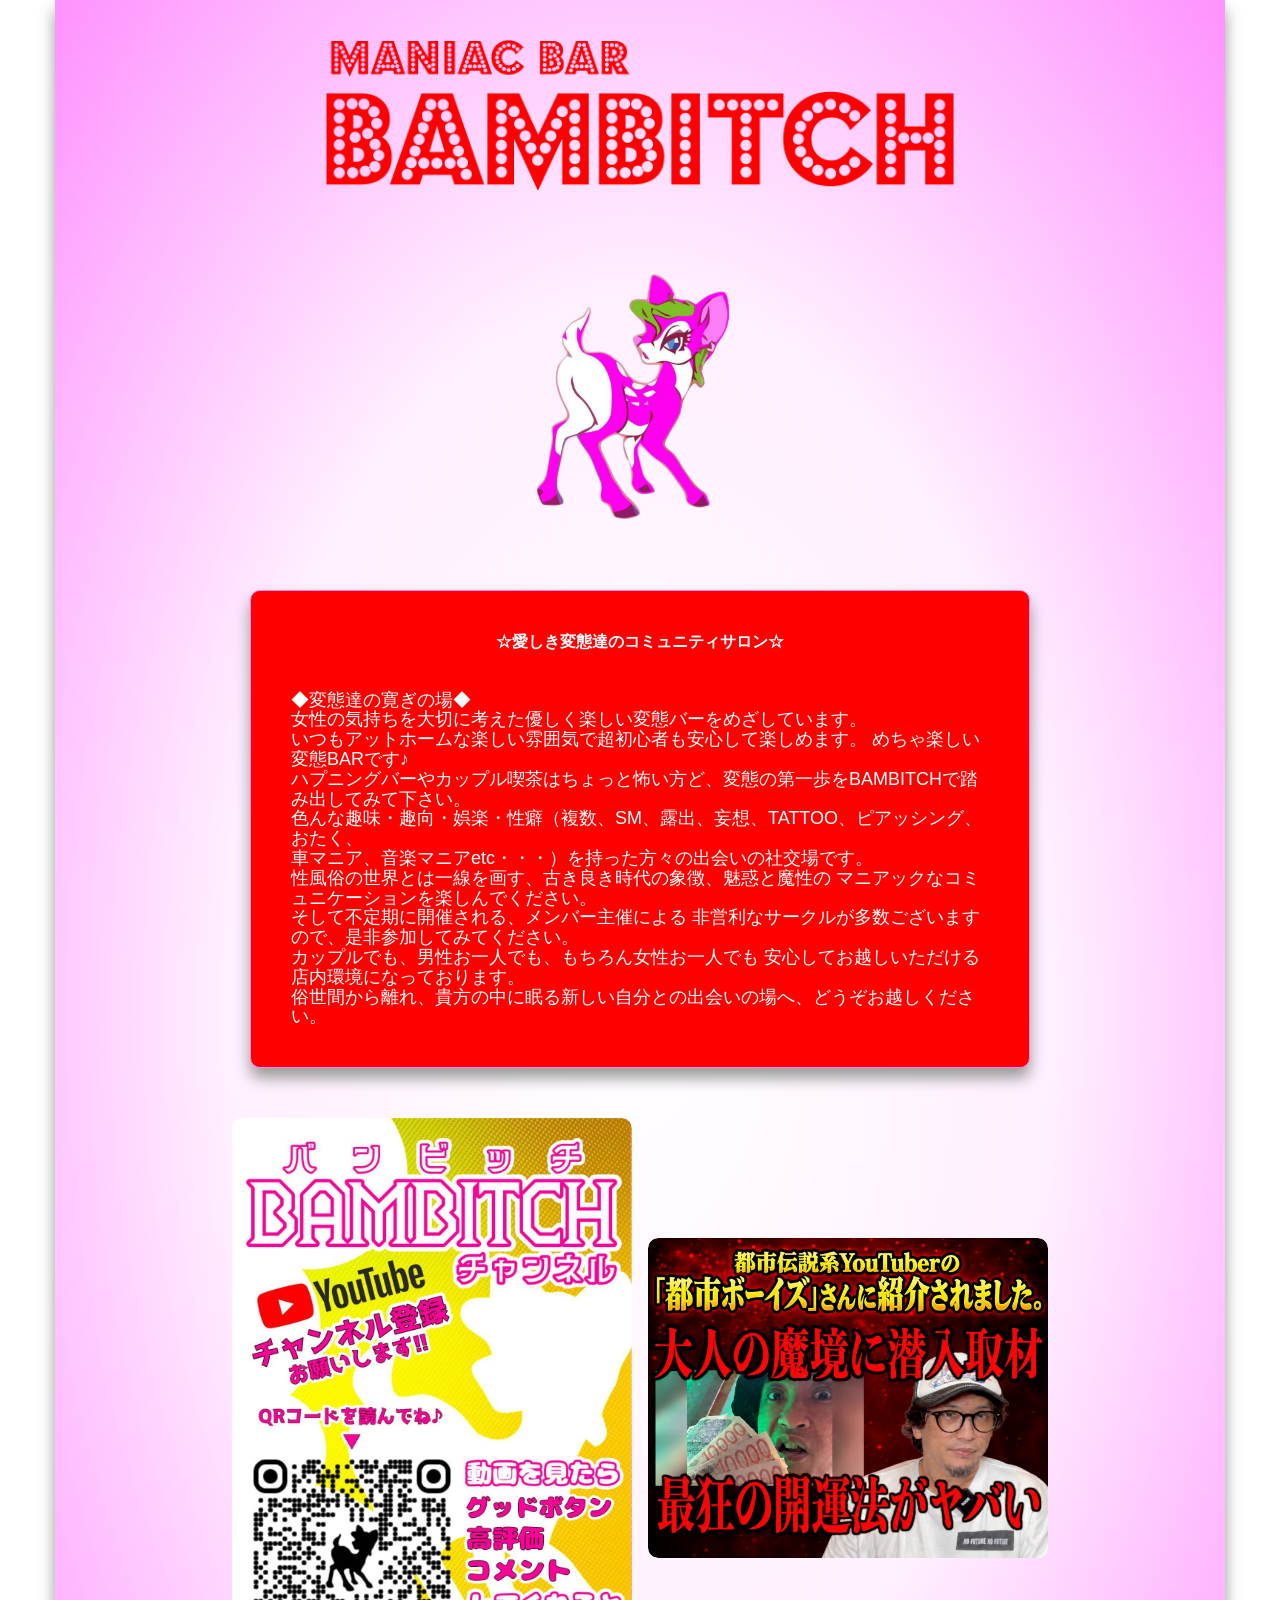
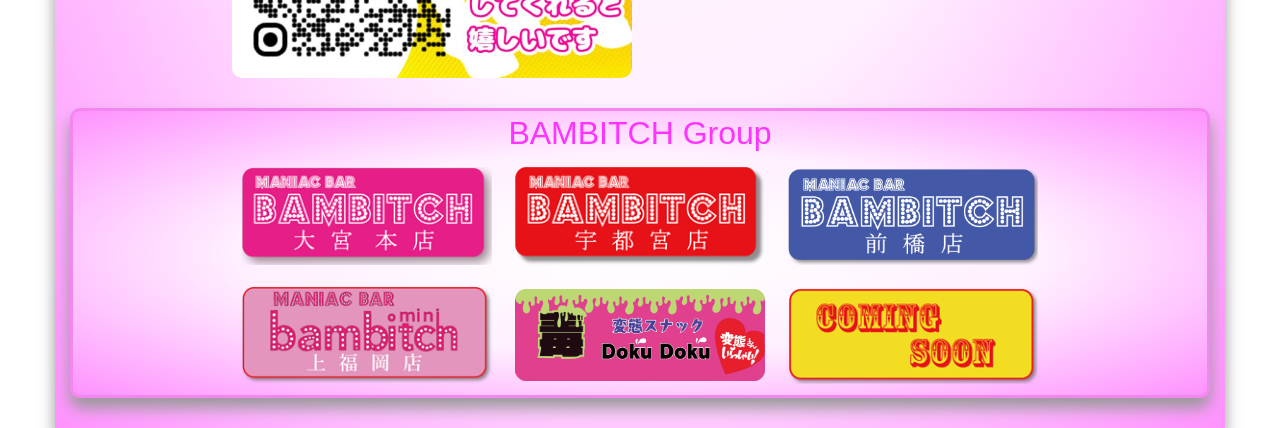
<file: index.html>
<!DOCTYPE html>
<html lang="ja">
<head>
<meta charset="UTF-8">
<meta http-equiv="refresh" content="0; url=本家/TOP.html">
<title>BAMBITCH</title>
<script>
location.replace("本家/TOP.html");
</script>
</head>
<body>
<p>Redirecting... <a href="本家/TOP.html">Click here</a></p>
</body>
</html>
</file>
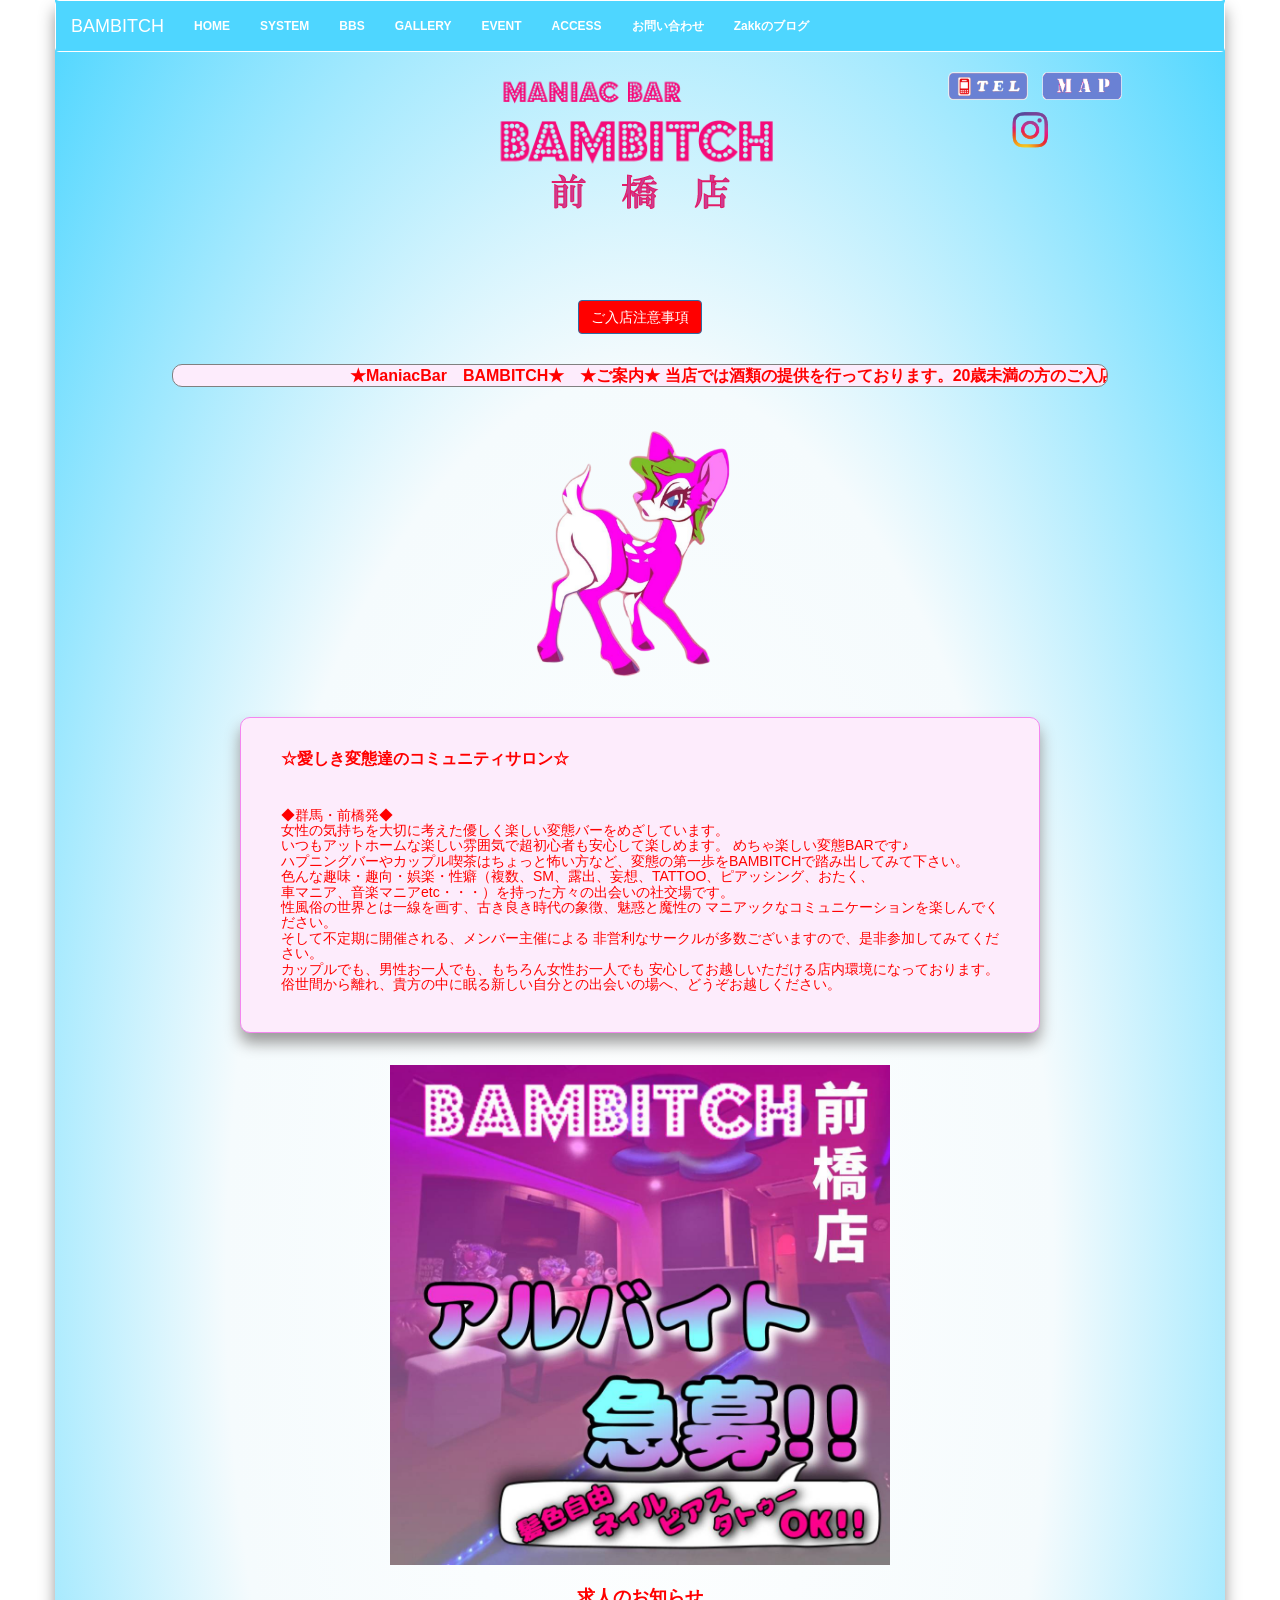
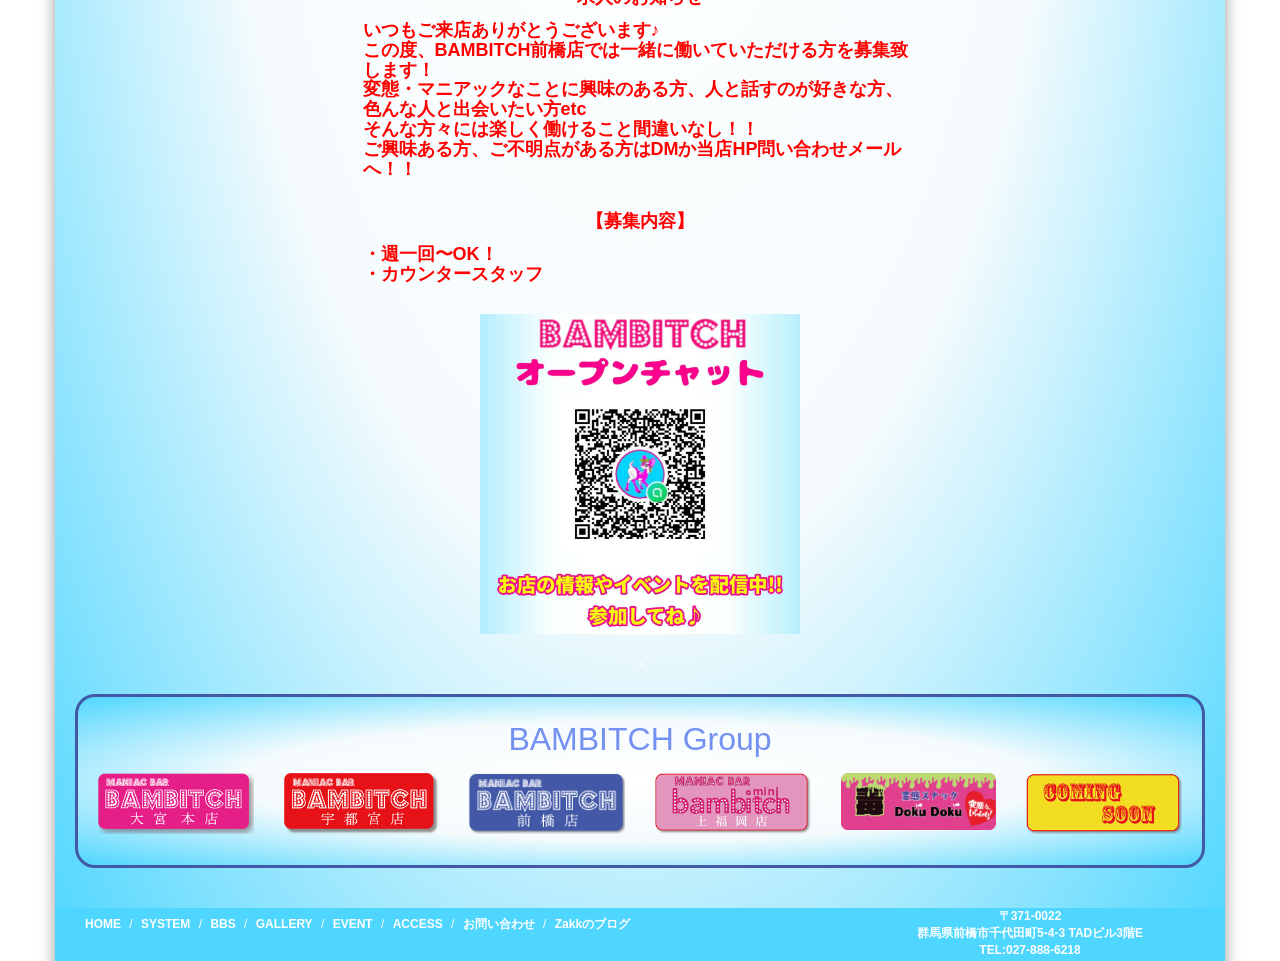
<file: 本家/maebashi/index.html>
<!DOCTYPE html>
<!-- saved from url=(0039)../maebashi/ -->
<html lang="ja"><head><meta http-equiv="Content-Type" content="text/html; charset=UTF-8">
    
    <meta http-equiv="X-UA-Compatible" content="IE=edge">
    <meta name="viewport" content="width=device-width, initial-scale=1">
    <meta name="keywords" content="バンビッチ,bambitch,変態バー,ハプニングバー,bar,サブカルチャー">
    
    <!-- The above 3 meta tags *must* come first in the head; any other head content must come *after* these tags -->
    <title>★群馬・前橋　変態バ―・バンビッチ★</title>
<!-- HTML5 shim and Respond.js for IE8 support of HTML5 elements and media queries -->
    <!-- WARNING: Respond.js doesn't work if you view the page via file:// -->
    <!--[if lt IE 9]>
      <script src="https://oss.maxcdn.com/html5shiv/3.7.3/html5shiv.min.js"></script>
      <script src="https://oss.maxcdn.com/respond/1.4.2/respond.min.js"></script>
    <![endif]-->
<link href="./bootstrap.min.css" rel="stylesheet">  
  <link href="./bootstrap.css" rel="stylesheet"> 
<link rel="stylesheet" type="text/css" href="./slick.css" media="screen">
<link rel="stylesheet" type="text/css" href="./slick-theme.css" media="screen">
<link rel="stylesheet" type="text/css" href="./slick-style.css" media="screen">
<link href="./style.css" rel="stylesheet">

<link rel="shortcut icon" href="https://bambitchmaebashi.com/ico/favicon.ico">
<style>


body,td,th {
	font-family: "ヒラギノ角ゴ Pro W3", "Hiragino Kaku Gothic Pro", "メイリオ", Meiryo, Osaka, "ＭＳ Ｐゴシック", "MS PGothic", sans-serif;
}

</style>


</head>

<body style="font-size: 12px;">

<div class="container" style="background:radial-gradient(#fff, #f5fbfd, #4ed6ff); border: #fff;  text-align: center;">

<nav class="navbar navbar-default" style="background-color: #4ed6ff; margin: 0px -15px;">
  
   
  <div class="navbar-header">
    
    <!--ブランド名 ロゴ名の表示-->
    <div><a class="navbar-brand" href="../TOP.html">BAMBITCH</a></div>
    
    <!--トグルボタンの設置-->
    <button type="button" class="navbar-toggle" data-toggle="collapse" data-target="#nav-content">
      <span class="sr-only">ナビゲーション</span>
        <span class="icon-bar"></span>
        <span class="icon-bar"></span>
        <span class="icon-bar"></span>
</button>
  </div>
  <div id="nav-content" class="collapse navbar-collapse" style="background-color:#4ed6ff">
    
    <!--リンクのリスト メニューリスト-->
    <ul class="nav navbar-nav" style="background-clip:#fff">
      <li><a href="../maebashi/index.html">HOME</a></li>
      <li><a href="https://bambitchmaebashi.com/system.html">SYSTEM</a></li>
      <li><a href="https://bambitchmaebashi.com/bbs/bbs.html" target="_self">BBS</a></li>
      <li><a href="https://bambitchmaebashi.com/gallery/gallery.html" target="_self">GALLERY</a></li>
      <li><a href="https://bambitchmaebashi.com/schedule/schedule.html" target="_self">EVENT</a></li>
      <li><a href="https://bambitchmaebashi.com/access/access.html" target="_blank">ACCESS</a></li>
      <li><a href="https://bambitchmaebashi.com/form-mebs/form.html" target="_self">お問い合わせ</a></li>
      <li><a href="https://bambitch2390.blog.2nt.com/" target="_blank">Zakkのブログ</a></li> 
    
    </ul>
  </div>
</nav>


<div class="row">
<div class="col-sm-4" style="margin: 20px auto;"></div>

<div class="col-sm-4" style="margin: 20px auto;">
  <p><img src="./bambitch-logo.png" width="300" height="100"><br>
    <img src="./maebashi-logo-s.png" width="179" height="36"></p>
</div>
<div class="col-sm-4" style="margin: 10px auto;">
<a href="tel:0278886218"><img src="./tel-red02-s.png" width="80" height="30" style="margin: 10px 10px"></a>
    <a href="https://maps.app.goo.gl/dpga3uCf4sahbr3v5"><img src="./map-red-s.png" width="80" height="30"></a><br>
 <a href="https://www.instagram.com/bambitch.maebashi?igsh=MXYxZnVzd3RvcnlldQ==" target="_blank&quot;"><img src="./insta-logo.png" width="40" height="40" alt="バンビッチInstagram"></a></div></div>
  
 <div class="row">
<div class="col-sm-12" style="margin: 20px auto;"></div></div> 
  
<div class="row">
<div class="col-sm-12" style="margin: 20px auto;"> 
<button class="btn btn-primary" data-toggle="modal" data-target="#holiday-oct" style="background-color:#ff0000;">
  ご入店注意事項
</button>
<div class="modal fade" id="holiday-oct">
  <div class="modal-dialog">
    <div class="modal-content">
      <div class="modal-header">
        <button class="close" data-dismiss="modal">
          <span aria-hidden="true">×</span><span class="sr-only">閉じる</span>
        </button>
        <h4 class="modal-title">変態BAR　BAMBITCH　ご入店注意事項</h4>
      </div>
      <div class="modal-body">
        <h5>★下記、ご入店注意事項をよくご理解頂いた上で、当サイトの閲覧及びご利用、ご来店をお待ち申し上げております。★</h5><br>  
    <h5>◆20歳未満の方のご入場はお断りいたします。</h5>
    <h5>◆当店は風俗店ではございません。</h5>
    <h5>◆当店はコミュニケーションサロン、変態Barです。</h5>
    <h5>◆ハプニングバー、カップル喫茶等ではございません。</h5>
    <h5>◆当店ではスタッフによるサービス等は一切ございません。</h5>
    <h5>◆お客様同士のアクシデント・トラブルについて当店は責任を負いかねます。</h5>
    <h5>◆お客様同士のプライバシーは必ずお守りください。</h5>
    <h5>◆店内での撮影等はスタッフの許可を得てください。</h5>
    <h5>◆メンバー同士の個人情報の交換は一切禁止致します。</h5>
    <h5>◆他のお客様に迷惑のかかる行為はお断りいたします。</h5>
    <h5>◆他のお客様から苦情が出た場合は退場して頂く場合があります。</h5>
    <h5>◆店内の設備品等を破損された場合、請求する事がございます。</h5>
    <h5>◆泥酔の方の入場はお断りいたします。</h5>
    <h5>◆変態に興味がない方のご入場はお断りいたします。</h5>
      </div>
      <div class="modal-footer">
        <p>変態BAR BAMBITCH 店主</p>
        <button class="btn btn-primary btn-sm" data-dismiss="modal">閉じる</button>
      </div>
    </div>
<h4>必ずお読み下さい。</h4>
</div>

</div></div>

 

<div class="row">
  <div class="col-sm-12"> 
<div id="scrollBox" style="background-color:#fdecfc">
    <p id="scrollText"><font color="#ff000">
        ★ManiacBar　BAMBITCH★　★ご案内★ 当店では酒類の提供を行っております。20歳未満の方のご入店はお断りしております。ご来店の際には「ご入店注意事項」をご覧の上、お越しください。他人には言えない変わった嗜好をお持ちの男性・女性が楽しくオープンに語り合えるコミュニティがここにあります。お一人でもお友達同士でも大歓迎です。スタッフ一同心よりお待ち申し上げております。</font></p></div>  
</div>
</div>


<div class="row">
<div class="col-sm-12" style="margin: 10px auto;"> <img src="../omiya/bambitch_logo.png" alt="BAMBITCH" style="max-width:750px;width:100%;height:auto;margin:20px auto;display:block;"> 
</div>
</div>



<div class="row">
<div class="col-sm-2" style="margin: 0 auto;"> 
</div>
<div class="col-sm-8" style="background: #fdecfc; margin: 10px auto; padding: 30px 40px; border:1px solid #F486EF; border-radius: 10px; text-align: left; box-shadow: 0px 10px 15px #999; -webkit-box-shadow: 0px 10px 15px #999;  -moz-box-shadow: 0px 10px 15px #999; ">
<p><font color="#ff000" size="3">☆愛しき変態達のコミュニティサロン☆</font> </p><br>
 <h5><font color="#ff000">◆群馬・前橋発◆<br>
     <div align="left">女性の気持ちを大切に考えた優しく楽しい変態バーをめざしています。<br>
いつもアットホームな楽しい雰囲気で超初心者も安心して楽しめます。
めちゃ楽しい変態BARです♪<br>
ハプニングバーやカップル喫茶はちょっと怖い方など、変態の第一歩をBAMBITCHで踏み出してみて下さい。<br>
色んな趣味・趣向・娯楽・性癖（複数、SM、露出、妄想、TATTOO、ピアッシング、おたく、<br> 車マニア、音楽マニアetc・・・）を持った方々の出会いの社交場です。<br>
性風俗の世界とは一線を画す、古き良き時代の象徴、魅惑と魔性の マニアックなコミュニケーションを楽しんでください。<br>
そして不定期に開催される、メンバー主催による 非営利なサークルが多数ございますので、是非参加してみてください。<br>
カップルでも、男性お一人でも、もちろん女性お一人でも 安心してお越しいただける店内環境になっております。<br>俗世間から離れ、貴方の中に眠る新しい自分との出会いの場へ、どうぞお越しください。</div></font></h5></div></div><font color="#ff000">

<div class="row">
<div class="col-sm-12"></div>
</div>    


<div class="row">
<div class="col-sm-12"></div>
</div>


<div class="row" style="margin:20px auto">
<div class="col-sm-12" style="margin: 0 auto;"> 
<img src="./194639.jpg" width="500" height="500">
</div>
</div>

<div class="row" style="margin:20px auto; font-size: 14px;">
 <div class="col-sm-3" style="margin: 0 auto;"> </div>
 
  <div class="col-sm-6" style="margin: 0 auto;"> 
<font color="#ff0000" size="+1" align="center"><strong> 求人のお知らせ</strong></font><br>
<h4 align="left"><strong>いつもご来店ありがとうございます♪<br>
この度、BAMBITCH前橋店では一緒に働いていただける方を募集致します！<br>
変態・マニアックなことに興味のある方、人と話すのが好きな方、<br>
色んな人と出会いたい方etc<br>
そんな方々には楽しく働けること間違いなし！！<br>
ご興味ある方、ご不明点がある方はDMか当店HP問い合わせメールへ！！<br><br></strong></h4>
<font color="#ff0000" size="+1" align="center"><strong>【募集内容】</strong></font>
<h4 align="left"><strong>
・週一回〜OK！<br>
・カウンタースタッフ</strong></h4>
</div>

 <div class="col-sm-3" style="margin: 0 auto;"> </div>


<div class="row" style=" margin: 30px auto:">
<div class="col-sm-12" style=" text-align:center"> 
 <img src="./openchat-qr.jpg" width="320" height="250" style="margin:20px auto">
</div></div>&gt;


<div class="row" style=" background:radial-gradient(#fff, #f5fbfd, #4ed6ff); border:#4359a7 3px solid; border-radius: 20px;  margin: 20px 20px; padding: 20px;">
<div class="row">
<div class="col-sm-12"><font color="#7490f2" size="+3" face="Tahoma, Geneva, sans-serif" style="text-align:center;">BAMBITCH Group</font></div></div>

<div class="row" style="background:radial-gradient(#fdfcfd, #fee9f8, #feb5e9; border-radius: 20px; border: 2px  solid #Fff; text-align: left; box-shadow: 0px 10px 15px #999; -webkit-box-shadow: 0px 10px 15px #999;  -moz-box-shadow: 0px 10px 15px #999; margin: 20px auto;"> 
<div class="col-sm-2" style="margin: 10px auto;"> 
<div style="" align="center"><a href="../TOP.html"><img src="./oomiya-logo-pink-s.png" width="250" height="90"></a></div></div>

<div class="col-sm-2" style="margin: 10px auto;">
<div style="" align="center"><a href="../utsunomiya/index.html"><img src="./utsunomiya-logo-red-s.png" width="250" height="90"></a></div></div>

<div class="col-sm-2" style="margin: 10px auto;">
<div style="" align="center"><a href="../maebashi/index.html"><img src="./maebashi-logo.png" width="250" height="90"></a></div>
</div>

<div class="col-sm-2" style="margin: 10px auto;">
<div style="" align="center"><a href="../minibambitch/index.html"><img src="./kamihukuokabanaer-1.png" width="250" height="90"></a></div>
</div>

<div class="col-sm-2" style="margin: 10px auto;">
<div style="" align="center"><a href="../dokudoku/index.html"><img src="./dokudokubannerr.png" width="250" height="90"></a></div>
</div>

<div class="col-sm-2" style="margin: 10px auto;">
<div style="" align="center"><img src="./comingsoon.png" width="250" height="90"></div>
</div></div></div></div></font></div><font color="#ff000">

<div class="row" style=" background-color: #4ed6ff; border: 4px #fff; color: #000;">
<div class="col-sm-8" style="margin: 0 auto;">
  <ol class="breadcrumb" style="background-color: #4ed6ff; text-align: left; color: #FFF; ">
     <li><a href="../maebashi/#"><font color="#fff"><strong>HOME</strong></font></a></li>
     <li><a href="https://bambitchmaebashi.com/system.html"><font color="#fff"><strong>SYSTEM</strong></font></a></li>
     <li><a href="https://bambitchmaebashi.com/bbs/bbs.html"><font color="#fff"><strong>BBS</strong></font></a></li>
     <li><a href="https://bambitchmaebashi.com/gallery/gallery.html"><font color="#fff"><strong>GALLERY</strong></font></a></li>
     <li><a href="https://bambitchmaebashi.com/schedule/schedule.html"><font color="#fff"><strong>EVENT</strong></font></a></li>
     <li><a href="https://bambitchmaebashi.com/access/access.html"><font color="#fff"><strong>ACCESS</strong></font></a></li>
     <li><a href="https://bambitchmaebashi.com/form-mebs/form.html" target="_self"><font color="#fff"><strong>お問い合わせ</strong></font></a></li>
    <li><a href="https://bambitch2390.blog.2nt.com/" target="_blank"><font color="#fff"><strong>Zakkのブログ</strong></font></a></li> 
     </ol>
</div>

<div class="col-sm-4" style="text-align:left&quot;">
   <font color="#fff"><strong>〒371-0022</strong><br>
<strong>群馬県前橋市千代田町5-4-3 TADビル3階E</strong><br>
<a href="tel:0278886218"><font color="#fff"><strong>TEL:027-888-6218</strong></font></a>
</font></div></div><font color="#fff">

</font></font></div><!-- container end --><font color="#ff000"><font color="#fff">




<script src="./bootstrap-lightbox.min.js"></script>
    <!-- jQuery (necessary for Bootstrap's JavaScript plugins) -->
<script src="./jquery.min.js"></script>
    <!-- Include all compiled plugins (below), or include individual files as needed -->
<script src="./bootstrap.min.js"></script>
<script src="./slick.min.js"></script>


<script type="text/javascript">
window.onload = function () {
    autoScroll();
}
var $scrollX = 0;
function autoScroll() {
    var $sampleBox = document.getElementById( "scrollBox" );
    $sampleBox.scrollLeft = ++$scrollX;
    if( $scrollX < $sampleBox.scrollWidth - $sampleBox.clientWidth ){
        setTimeout( "autoScroll()", 10 );
    }else{
        $scrollX = 0;
        $sampleBox.scrollLeft = 0;
        setTimeout( "autoScroll()", 10 );
    }
}
</script>
<script>
  $(function() {
    $('.multiple-item').slick({
    infinite: true,
	arrows: false,
    dots:false,
    slidesToShow: 5,
    slidesToScroll: 1,
	autoplay:true, //自動再生
	autoplaySpeed: 2500,
	speed: 2500,
	responsive: [{
      breakpoint: 768,
        settings: {
          slidesToShow: 3,
          slidesToScroll: 3,
      }
    },{
      breakpoint: 480,
        settings: {
          slidesToShow: 3,
          slidesToScroll: 1,
        }
      }
    ]
  });
});
CenterMode
</script>



</font></font></body></html>
</file>
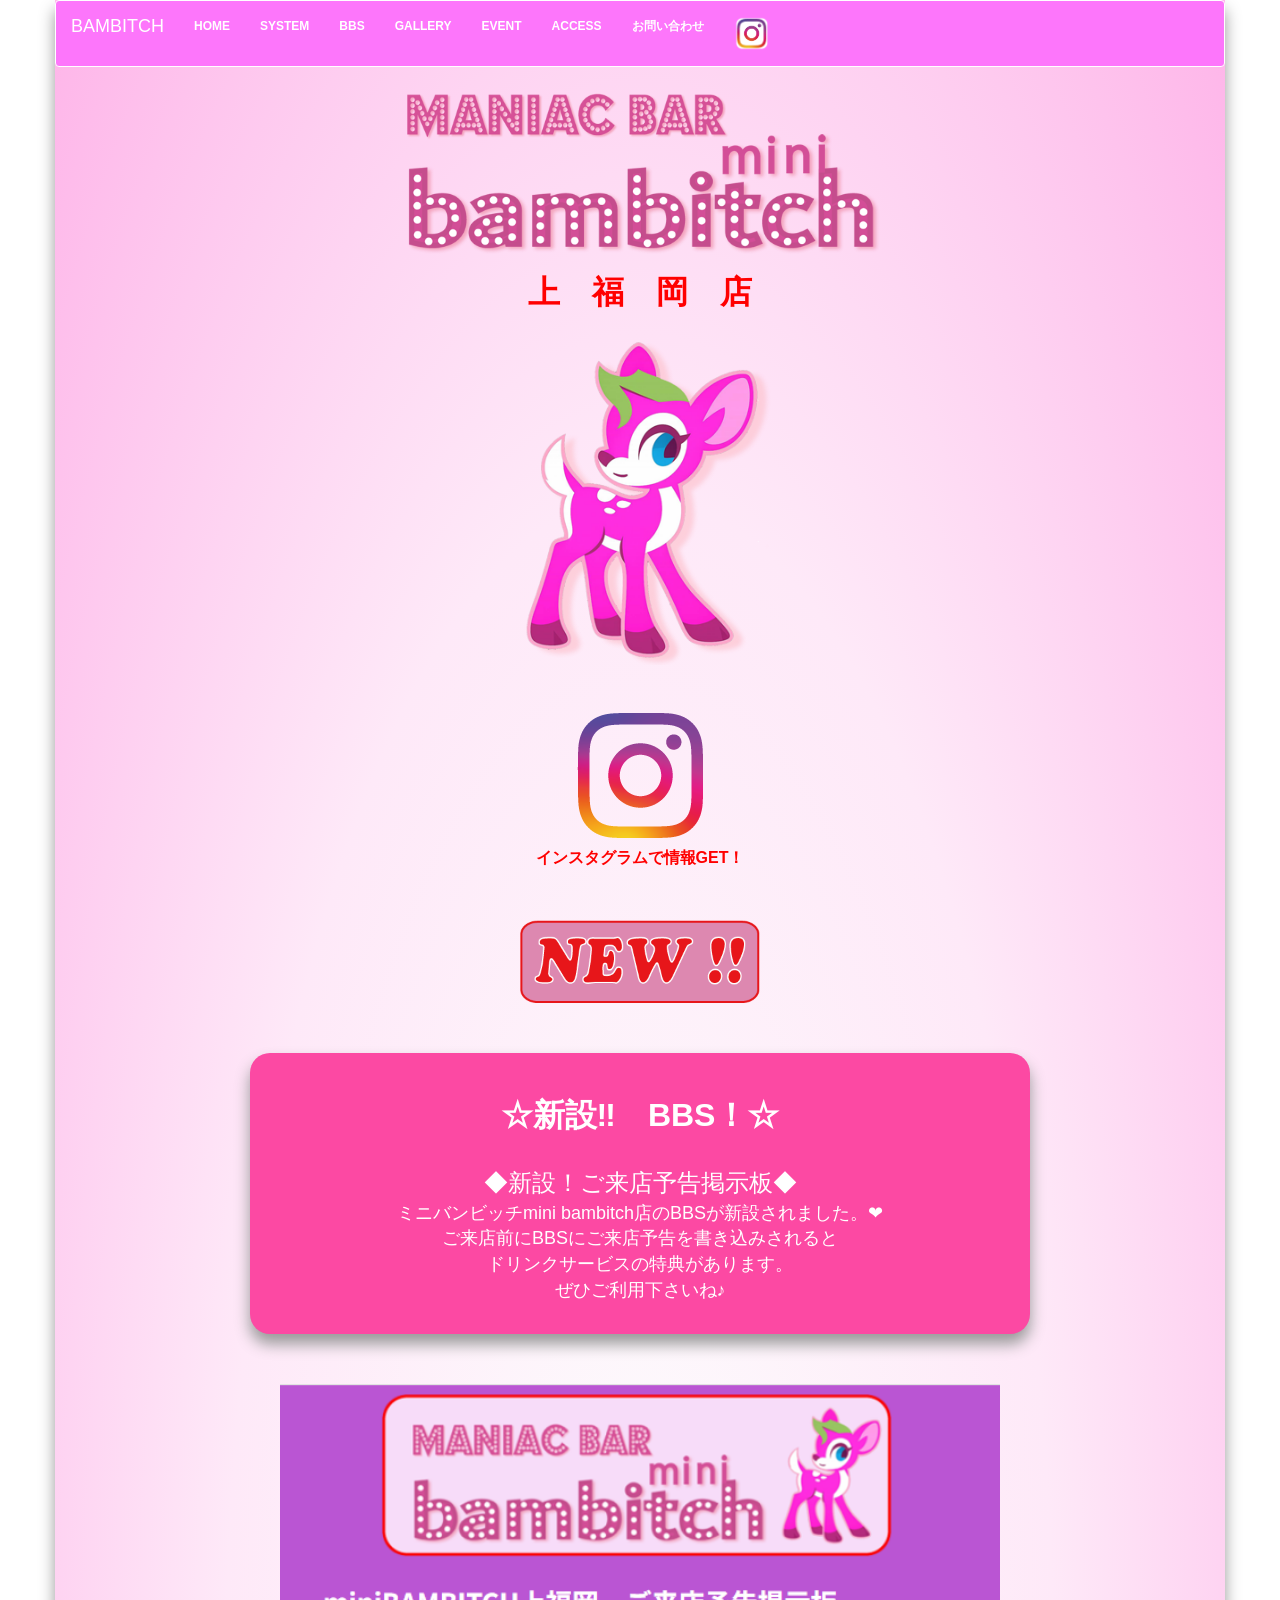
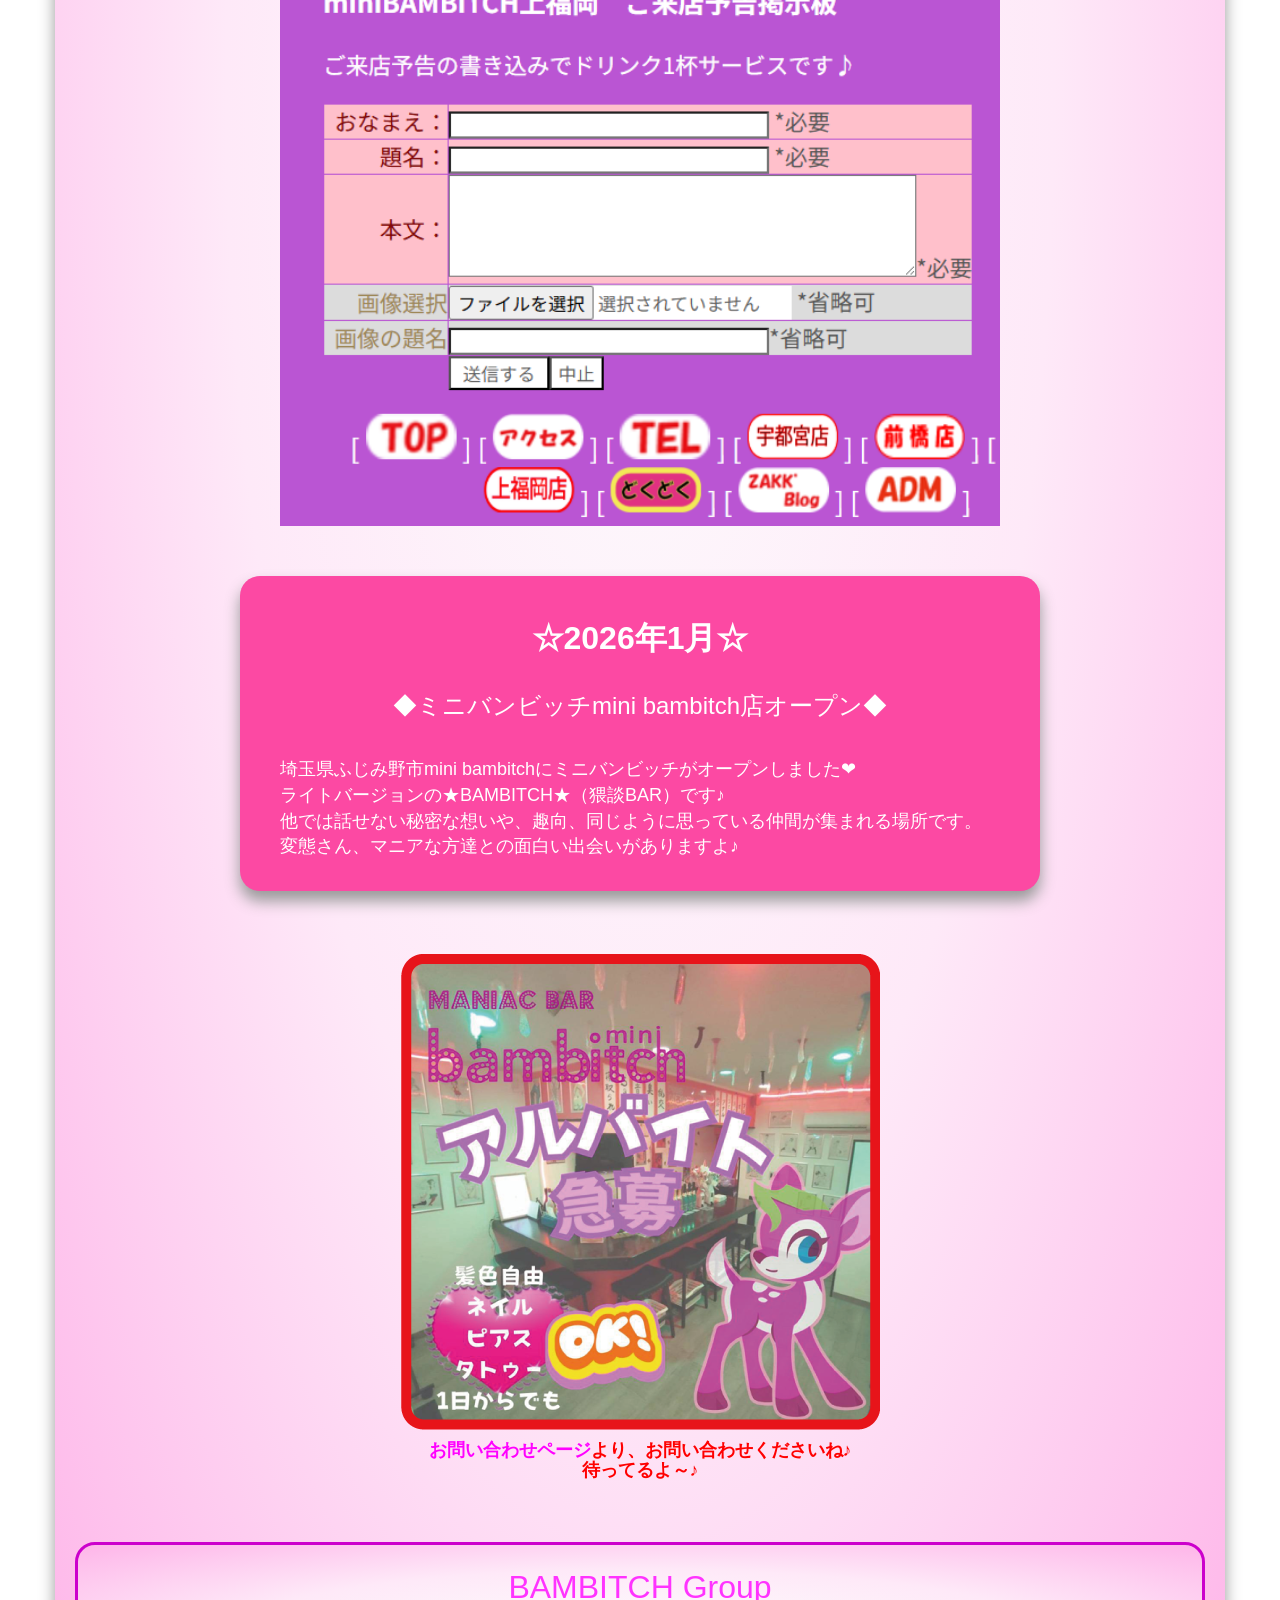
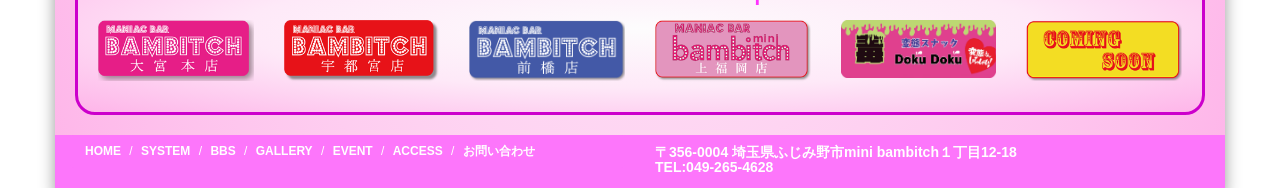
<file: 本家/minibambitch/index.html>
<!DOCTYPE html>
<!-- saved from url=(0044)../minibambitch/ -->
<html lang="ja"><head><meta http-equiv="Content-Type" content="text/html; charset=UTF-8">
    
    <meta http-equiv="X-UA-Compatible" content="IE=edge">
    <meta name="viewport" content="width=device-width, initial-scale=1">
    <meta name="keywords" content="バンビッチ,bambitch,変態バー,さいたま大宮,ハプニングバー">
    <meta name="google-site-verification" content="QEGczWMg3igcnRblL7Fco58qu_M2Ke21IXCtF8Z4SvQ">
    <meta name="”description“" content="“ちょっと変態な方の為のショットバーです。安心安全に性癖などを語り合え、出会える場所です。/">
    
    <!-- The above 3 meta tags *must* come first in the head; any other head content must come *after* these tags -->
    <title>★変態バ―・ミニバンビッチmini bambitch★</title>
<!-- HTML5 shim and Respond.js for IE8 support of HTML5 elements and media queries -->
    <!-- WARNING: Respond.js doesn't work if you view the page via file:// -->
    <!--[if lt IE 9]>
      <script src="https://oss.maxcdn.com/html5shiv/3.7.3/html5shiv.min.js"></script>
      <script src="https://oss.maxcdn.com/respond/1.4.2/respond.min.js"></script>
    <![endif]-->
<link href="./bootstrap.min.css" rel="stylesheet">  
  <link href="./bootstrap.css" rel="stylesheet"> 
<link rel="stylesheet" type="text/css" href="./slick.css" media="screen">
<link rel="stylesheet" type="text/css" href="./slick-theme.css" media="screen">
<link rel="stylesheet" type="text/css" href="./slick-style.css" media="screen">
<link href="./style.css" rel="stylesheet">
<link rel="canonical" href="../index.html">
<link rel="shortcut icon" href="https://minibambitch.bambitch.com/ico/favicon.ico">
<style>

.h5.h4{
	font-color: #ff0000;
	font-weight: bold;
}

h5 {
	color: inherit;
}
body,td,th {
	font-family: "ヒラギノ角ゴ Pro W3", "Hiragino Kaku Gothic Pro", "メイリオ", Meiryo, Osaka, "ＭＳＰゴシック", "MS PGothic", sans-serif,ⅯＳＰ明朝;
}
.a1 {
	padding: 20px;
    font-size: 15px;
	font-color: #fff;
	line-height: 3em;
	background-color: #F00;
	border:1px solid #F486EF;
	border-radius: 10px;
}
a:link {
	color: #FF0000;
}
a:hover {
	color: #FF0000;
}
</style>


</head>

<body style="background-color:#fff; font-size: 12px;">

<div class="container" style="background:radial-gradient(#fdfcfd, #fee9f8, #feb5e9); border: #fff;  text-align: center;">


<nav class="navbar navbar-default" style=" margin: 0px -15px;">
  
   
  <div class="navbar-header">
    
    <!--ブランド名 ロゴ名の表示-->
    <div><a class="navbar-brand" href="../TOP.html">BAMBITCH</a></div>
    
    <!--トグルボタンの設置-->
    <button type="button" class="navbar-toggle" data-toggle="collapse" data-target="#nav-content">
      <span class="sr-only">ナビゲーション</span>
        <span class="icon-bar"></span>
        <span class="icon-bar"></span>
        <span class="icon-bar"></span>
</button>
  </div>
  <div id="nav-content" class="collapse navbar-collapse">
    
    <!--リンクのリスト メニューリスト-->
    <ul class="nav navbar-nav">
      <li><a href="../minibambitch/index.html">HOME</a></li>
      <li><a href="https://minibambitch.bambitch.com/system.html">SYSTEM</a></li>
      <li><a href="bbs/bbs.html">BBS</a></li>
      <li><a href="https://minibambitch.bambitch.com/gallery/gallery.html" target="_self">GALLERY</a></li>
      <li><a href="https://minibambitch.bambitch.com/schedule/schedule.html" target="_self">EVENT</a></li>
      <li><a href="https://minibambitch.bambitch.com/access/access.html" target="_self">ACCESS</a></li>
      <li><a href="https://minibambitch.bambitch.com/form-kmfkok/form.html" target="_self">お問い合わせ</a></li>
      <li><a href="https://www.instagram.com/mini_bambitch" target="_self"><img src="./insta-logo-w.png" width="35" height="35"></a></li>
     
        </ul>
  </div>
  
</nav>


<div class="row">
  <div class="col-sm-12" style="margin: 10px auto;" align="center"><img src="./top-minilogo.png" width="480" height="185">
  </div></div>
  

<div class="row">
<div class="col-sm-12"><font color="#ff0000" size="+3" face="ＭＳ Ｐ明朝, MS PMincho,ヒラギノ明朝 Pro W3, Hiragino Mincho Pro, serif" ;=""><strong>上　福　岡　店</strong></font></div></div>






  
 
<div class="row">
  <div class="col-sm-12" style="margin: 20px auto;"><img src="./banbi-new-z-shadow.png" width="266" height="360">
  </div>
</div>


<div class="row">
  <div class="col-sm-12" style="margin: 20px auto;">
  <a href="https://www.instagram.com/mini_bambitch" target="_new"> <img src="./insta-logo.png" width="142" height="142"></a>
<p><font color="#FF0000"><strong>インスタグラムで情報GET！</strong></font></p>
</div>
</div>
<div class="row">
<div class="col-sm-12">
<img src="./new.png" width="240" height="133" style="margin: 20px auto;">
</div></div>
<div class="row">
<div class="col-sm-2"></div>
<div class="col-sm-8" style="background: #FC49A3; margin: 30px auto; padding: 30px 40px; border: #Ff0000; border-radius: 20px; text-align:　center; box-shadow: 0px 10px 15px #999; -webkit-box-shadow: 0px 10px 15px #999;  -moz-box-shadow: 0px 10px 15px #999; ">
<p><font color="#fff" size="6"></font></p><center><font color="#fff" size="6"><strong>☆新設‼　BBS！☆</strong></font></center><p></p><br>
 <font color="#fff" size="+2">
◆新設！ご来店予告掲示板◆</font><br>
     <div align="center;">
     <font size="+1" color="#FFFFFF">ミニバンビッチmini bambitch店のBBSが新設されました。❤<br>
    ご来店前にBBSにご来店予告を書き込みされると<br>
    ドリンクサービスの特典があります。<br>
ぜひご利用下さいね♪</font></div>
<div class="col-sm-2">
</div>
</div>
<div class="row">
<div class="col-sm-12">
<a href="bbs/bbs.html"><img src="./bbs.png" width="720" height="478" style="margin: 20px auto; "></a></div>
</div>

<div class="row">
  <div class="col-sm-2" style="margin: 0 auto;"> 
</div>
<div class="col-sm-8" style="background: #FC49A3; margin: 30px auto; padding: 30px 40px; border: #Ff0000; border-radius: 20px; text-align: left; box-shadow: 0px 10px 15px #999; -webkit-box-shadow: 0px 10px 15px #999;  -moz-box-shadow: 0px 10px 15px #999; ">
<p><font color="#fff" size="6"></font></p><center><font color="#fff" size="6"><strong>☆2026年1月☆</strong></font></center><p></p><br>
 <font color="#fff" size="+2"><center>
 ◆ミニバンビッチmini bambitch店オープン◆</center></font><br>
     <div align="center;">
     <font size="+1" color="#FFFFFF">埼玉県ふじみ野市mini bambitchにミニバンビッチがオープンしました❤<br>
    ライトバージョンの★BAMBITCH★（猥談BAR）です♪<br>
他では話せない秘密な想いや、趣向、同じように思っている仲間が集まれる場所です。<br>
変態さん、マニアな方達との面白い出会いがありますよ♪</font></div>
<div class="col-sm-2" style="margin: 0 auto;"> 
</div>
</div></div>


<div class="row">
<div class="col-sm-12" style="margin:30px auto">
  <img src="./29408.png" width="480" height="480">
  <h4><strong><a href="https://minibambitch.bambitch.com/form-kmfkok/form.html" target="_self"><font color="#FF00FF">お問い合わせページ</font></a>より、</strong><strong>お問い合わせくださいね♪<br>
    待ってるよ～♪  </strong></h4>
</div>
  </div>

<div class="row">
<div class="col-sm-12"></div>
</div>


<div class="row" style="background:radial-gradient(#fdfcfd, #fee9f8, #feb5e9); border:#C0C 3px solid; border-radius: 20px;  margin: 20px 20px; padding: 20px;">
<div class="row">
<div class="col-sm-12"><font color="#FF33FF" size="+3" face="Tahoma, Geneva, sans-serif" style="text-align:center;">BAMBITCH Group</font></div></div>

<div class="row" style="background:radial-gradient(#fdfcfd, #fee9f8, #feb5e9; border-radius: 20px; border: 2px  solid #Fff; text-align: left; box-shadow: 0px 10px 15px #999; -webkit-box-shadow: 0px 10px 15px #999;  -moz-box-shadow: 0px 10px 15px #999; margin: 20px auto;"> 
<div class="col-sm-2" style="margin: 10px auto;"> 
<div style="" align="center"><a href="../TOP.html"><img src="./oomiya-logo-pink-s.png" width="250" height="90"></a></div></div>

<div class="col-sm-2" style="margin: 10px auto;">
<div style="" align="center"><a href="../utsunomiya/index.html"><img src="./utsunomiya-logo-red-s.png" width="250" height="90"></a></div></div>

<div class="col-sm-2" style="margin: 10px auto;">
<div style="" align="center"><a href="../maebashi/index.html"><img src="./maebashi-logo.png" width="250" height="90"></a></div>
</div>

<div class="col-sm-2" style="margin: 10px auto;">
<div style="" align="center"><a href="../minibambitch/index.html"><img src="./kamihukuokabanaer-1.png" width="250" height="90"></a></div>
</div>

<div class="col-sm-2" style="margin: 10px auto;">
<div style="" align="center"><a href="../dokudoku/index.html"><img src="./dokudokubannerr.png" width="250" height="90"></a></div>
</div>

<div class="col-sm-2" style="margin: 10px auto;">
<div style="" align="center"><img src="./comingsoon.png" width="250" height="90"></div></div></div></div></div>



<div class="row" style="background-color: #fd76fb; border: 2px">
<div class="col-sm-6"><font color="#FF0000">
   <ol class="breadcrumb" style="background-color: #fd76fb; text-align: left; ">
      <li><a href="../minibambitch/index.html"><font color="#fff"><strong>HOME</strong></font></a></li>
      <li><a href="https://minibambitch.bambitch.com/system.html"><font color="#ffffff"><strong>SYSTEM</strong></font></a></li>
      <li><a href="bbs/bbs.html"><font color="#ffffff"><strong>BBS</strong></font></a></li>
      <li><a href="https://minibambitch.bambitch.com/gallery/gallery.html"><font color="#ffffff"><strong>GALLERY</strong></font></a></li>
      <li><a href="https://minibambitch.bambitch.com/schedule/schedule.html"><font color="#ffffff"><strong>EVENT</strong></font></a></li>
      <li><a href="https://minibambitch.bambitch.com/access/access.html"><font color="#ffffff"><strong>ACCESS</strong></font></a></li>
      <li><a href="https://minibambitch.bambitch.com/form-kmfkok/form.html"><font color="#ffffff"><strong>お問い合わせ</strong></font></a></li>
    </ol></font></div>

<div class="col-sm-6" style="background-color: #fd76fb; color: #ffffff;">
   <h5> <font color="#ffffff"><strong>
〒356-0004 埼玉県ふじみ野市mini bambitch１丁目12-18<br>
<a href="tel:049-265-4628"><font color="#fff">TEL:049-265-4628</font></a></strong></font></h5></div>
</div></div>

<!-- container end -->





<script src="./bootstrap-lightbox.min.js"></script>
    <!-- jQuery (necessary for Bootstrap's JavaScript plugins) -->
<script src="./jquery.min.js"></script>
    <!-- Include all compiled plugins (below), or include individual files as needed -->
<script src="./bootstrap.min.js"></script>
<script src="./slick.min.js"></script>


<script type="text/javascript">
window.onload = function () {
    autoScroll();
}
var $scrollX = 0;
function autoScroll() {
    var $sampleBox = document.getElementById( "scrollBox" );
    $sampleBox.scrollLeft = ++$scrollX;
    if( $scrollX < $sampleBox.scrollWidth - $sampleBox.clientWidth ){
        setTimeout( "autoScroll()", 20 );
    }else{
        $scrollX = 0;
        $sampleBox.scrollLeft = 0;
        setTimeout( "autoScroll()", 20 );
    }
}
</script>
<script>
  $(function() {
    $('.multiple-item').slick({
    infinite: true,
	arrows: false,
    dots:false,
    slidesToShow: 5,
    slidesToScroll: 1,
	autoplay:true, //自動再生
	autoplaySpeed: 2500,
	speed: 2500,
	responsive: [{
      breakpoint: 768,
        settings: {
          slidesToShow: 3,
          slidesToScroll: 3,
      }
    },{
      breakpoint: 480,
        settings: {
          slidesToShow: 3,
          slidesToScroll: 1,
        }
      }
    ]
  });
});
CenterMode
</script>


</body></html>
</file>
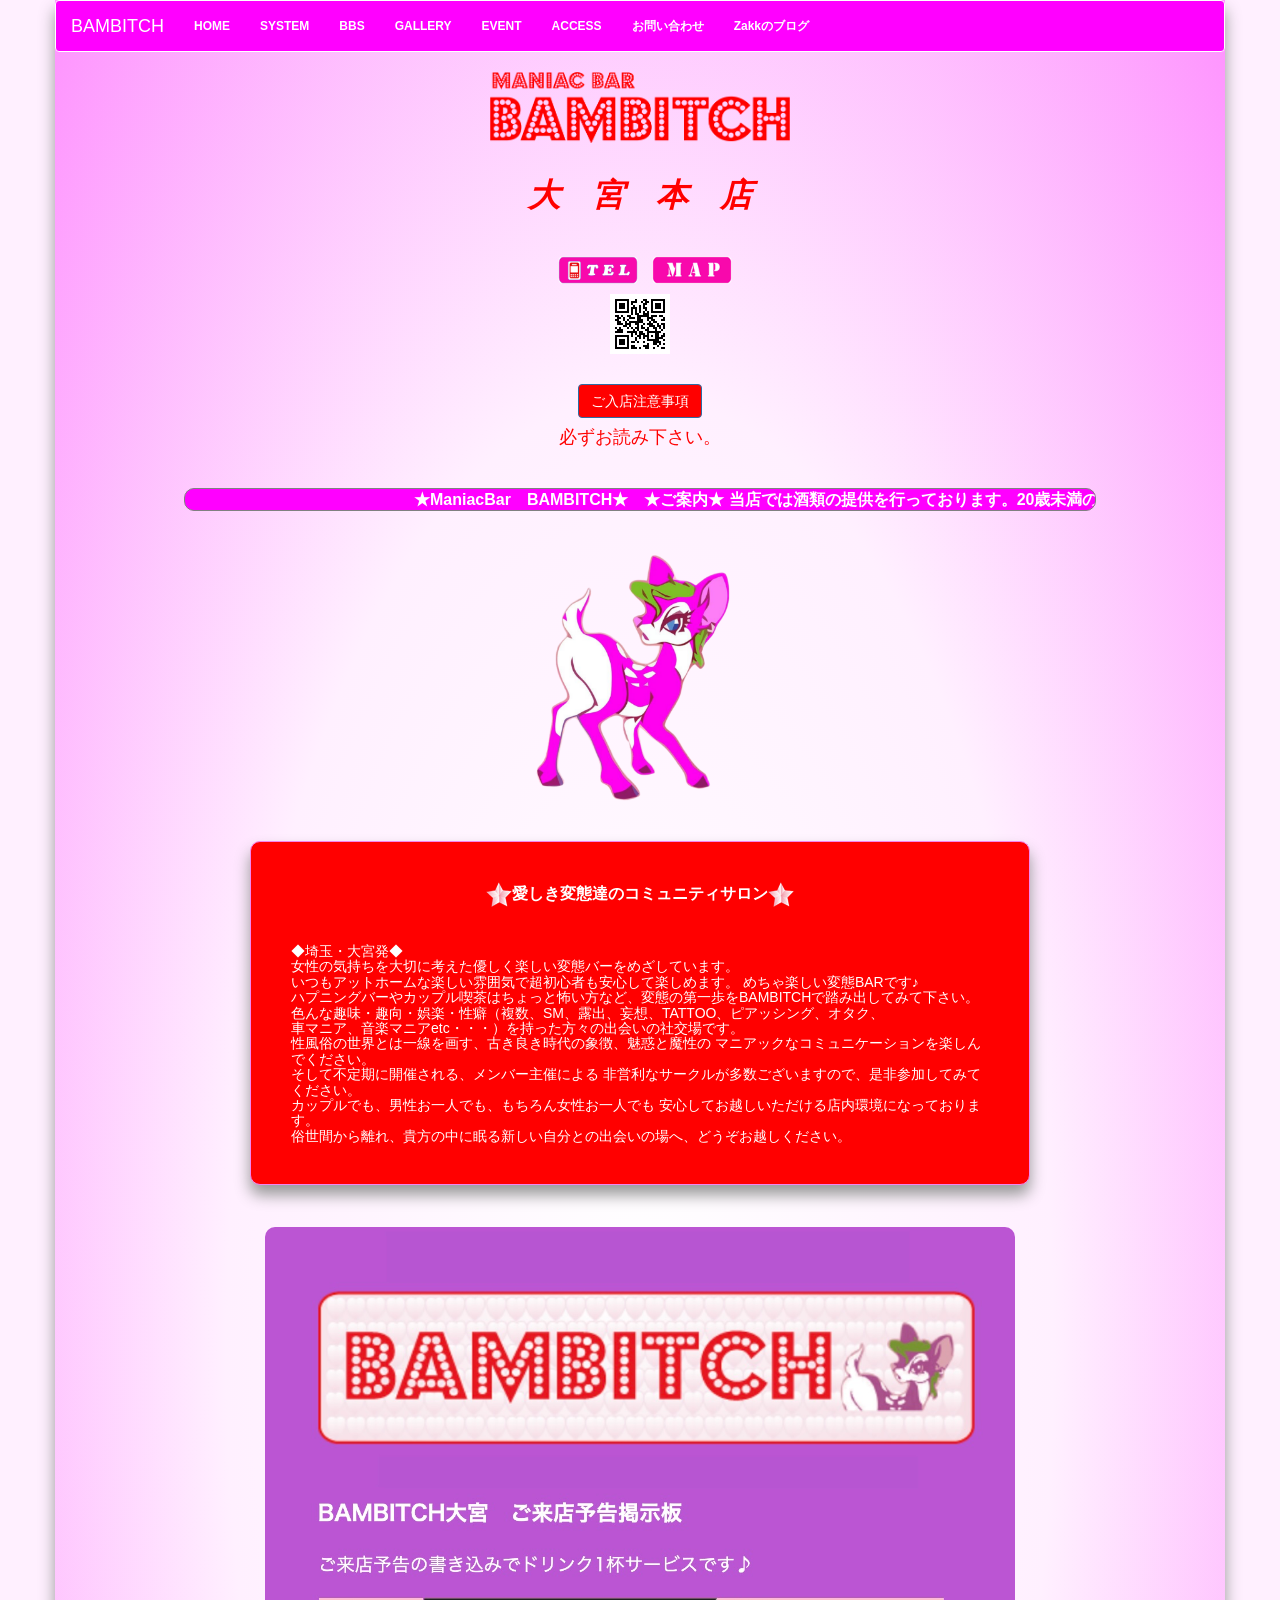
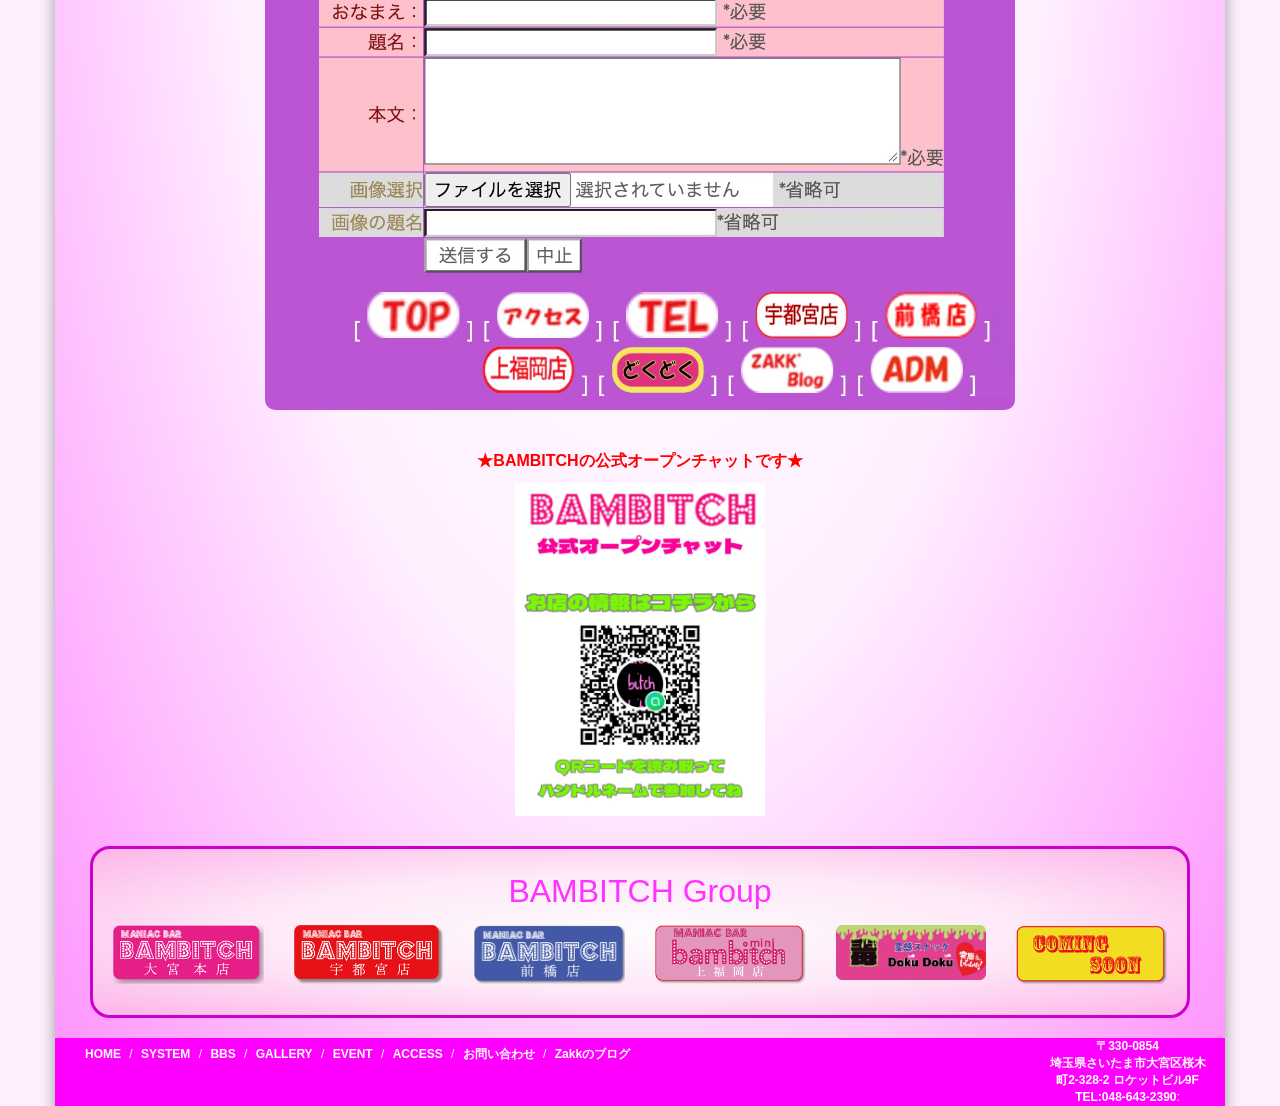
<file: 本家/omiya/index.html>
<!DOCTYPE html>
<!-- saved from url=(0032)../ -->
<html lang="ja"><head><meta http-equiv="Content-Type" content="text/html; charset=UTF-8">
    
    <meta http-equiv="X-UA-Compatible" content="IE=edge">
    <meta name="viewport" content="width=device-width, initial-scale=1">
    <meta name="keywords" content="バンビッチ,bambitch,変態バー,さいたま大宮,ハプニングバー">
    
    <!-- The above 3 meta tags *must* come first in the head; any other head content must come *after* these tags -->
    <title>★変態バ―・バンビッチ大宮本店★</title>
<!-- HTML5 shim and Respond.js for IE8 support of HTML5 elements and media queries -->
    <!-- WARNING: Respond.js doesn't work if you view the page via file:// -->
    <!--[if lt IE 9]>
      <script src="https://oss.maxcdn.com/html5shiv/3.7.3/html5shiv.min.js"></script>
      <script src="https://oss.maxcdn.com/respond/1.4.2/respond.min.js"></script>
    <![endif]-->
<link href="./bootstrap.min.css" rel="stylesheet">  
  <link href="./bootstrap.css" rel="stylesheet"> 
<link rel="stylesheet" type="text/css" href="./slick.css" media="screen">
<link rel="stylesheet" type="text/css" href="./slick-theme.css" media="screen">
<link rel="stylesheet" type="text/css" href="./slick-style.css" media="screen">
<link href="./style.css" rel="stylesheet">

<link rel="shortcut icon" href="https://bambitch.com/ico/favicon.ico">

<style>

.h5.h4{
	font-color: #ff0000;
	font-weight: bold;
}

h5 {
	color: inherit;
}
body,td,th {
	font-family: "ヒラギノ角ゴ Pro W3", "Hiragino Kaku Gothic Pro", "メイリオ", Meiryo, Osaka, "ＭＳ Ｐゴシック", "MS PGothic", sans-serif;
}
.a1 {
	padding: 20px;
    font-size: 15px;
	font-color: #fff;
	line-height: 3em;
	background-color: #F00;
	border:1px solid #F486EF;
	border-radius: 10px;
}
a:link {
	color: #FF0000;
}
a:hover {
	color: #FF0000;
}
a:visited {
	color: #FFFFFF;
}

em {
  font-weight: bold;
}

</style>


</head>

<body style="background-color:#fff0ff; font-size: 12px;">

<div class="container" style="background:radial-gradient(#fff, #fff0ff, #fe92fe); border: #fff;  text-align: center;">

<nav class="navbar navbar-default" style=" margin: 0px -15px;">
  
   
  <div class="navbar-header">
    
    <!--ブランド名 ロゴ名の表示-->
    <div><a class="navbar-brand" href="../TOP.html">BAMBITCH</a></div>
    
    <!--トグルボタンの設置-->
    <button type="button" class="navbar-toggle" data-toggle="collapse" data-target="#nav-content">
      <span class="sr-only">ナビゲーション</span>
        <span class="icon-bar"></span>
        <span class="icon-bar"></span>
        <span class="icon-bar"></span>
</button>
  </div>
  <div id="nav-content" class="collapse navbar-collapse">
    
    <!--リンクのリスト メニューリスト-->
    <ul class="nav navbar-nav">
      <li><a href="../TOP.html">HOME</a></li>
      <li><a href="https://bambitch.com/system.html">SYSTEM</a></li>
      <li><a href="https://bambitch.com/bbs/bbs.html" target="_self">BBS</a></li>
      <li><a href="https://bambitch.com/gallery/gallery.html" target="_self">GALLERY</a></li>
      <li><a href="https://bambitch.com/schedule/schedule.html" target="_self">EVENT</a></li>
      <li><a href="https://bambitch.com/access/access.html" target="_blank">ACCESS</a></li>
      <li><a href="https://bambitch.com/form/form.html" target="_self">お問い合わせ</a></li>
      <li><a href="https://bambitch2390.blog.2nt.com/" target="_blank">Zakkのブログ</a></li>      
    
        </ul>
      
    
    
  </div>
  
</nav>


<div class="row">
<div class="col-sm-12" style="margin: 20px auto;">
  <p><img src="./bambitch-logo-new.png" width="300" height="100">
    </p>
</div>
</div>

<div class="row">
<div class="col-sm-12"><font color="#ff0000" size="+3" face="ＭＳ Ｐ明朝, MS PMincho,ヒラギノ明朝 Pro W3, Hiragino Mincho Pro, serif" ;=""><em>大　宮　本　店</em></font></div>
</div>
　

<div class="row">
<div class="col-sm-12" style="margin: 10px auto;">
<a href="tel:0486432390"><img src="./tel-pink02s.png" width="80" height="30" style="margin: 10px 10px"></a>
   <a href="https://www.google.com/maps/place/%E3%80%92330-0854+%E5%9F%BC%E7%8E%89%E7%9C%8C%E3%81%95%E3%81%84%E3%81%9F%E3%81%BE%E5%B8%82%E5%A4%A7%E5%AE%AE%E5%8C%BA%E6%A1%9C%E6%9C%A8%E7%94%BA%EF%BC%92%E4%B8%81%E7%9B%AE%EF%BC%93%EF%BC%92%EF%BC%98%E2%88%92%EF%BC%92+%E3%83%AD%E3%82%B1%E3%83%83%E3%83%88%E3%83%93%E3%83%AB/@35.9075864,139.6161925,17z/data=!3m1!4b1!4m6!3m5!1s0x6018c15b39354395:0x1335ace49cbae44b!8m2!3d35.9075864!4d139.6187728!16s%2Fg%2F12hn5_vz3?authuser=0&amp;entry=ttu" target="_new"><img src="./google-pinks.png" width="80" height="30"></a><br>
 <img src="./QRcode.png" width="60" height="60">  
</div></div>


<div class="col-sm-12" style="margin: 20px auto;"> 
<button class="btn btn-primary" data-toggle="modal" data-target="#holiday-oct" style="background-color:#ff0000;">
  ご入店注意事項
</button>
<div class="modal fade" id="holiday-oct">
  <div class="modal-dialog">
    <div class="modal-content">
      <div class="modal-header">
        <button class="close" data-dismiss="modal">
          <span aria-hidden="true">×</span><span class="sr-only">閉じる</span>
        </button>
        <h4 class="modal-title">変態BAR　BAMBITCH　ご入店注意事項</h4>
      </div>
      <div class="modal-body">
        <h5>★下記、ご入店注意事項をよくご理解頂いた上で、当サイトの閲覧及びご利用、ご来店をお待ち申し上げております。★</h5><br>  
    <h5>◆20歳未満の方のご入場はお断りいたします。</h5>
    <h5>◆当店は風俗店ではございません。</h5>
    <h5>◆当店はコミュニケーションサロン、変態Barです。</h5>
    <h5>◆ハプニングバー、カップル喫茶等ではございません。</h5>
    <h5>◆当店ではスタッフによるサービス等は一切ございません。</h5>
    <h5>◆お客様同士のアクシデント・トラブルについて当店は責任を負いかねます。</h5>
    <h5>◆お客様同士のプライバシーは必ずお守りください。</h5>
    <h5>◆店内での撮影等はスタッフの許可を得てください。</h5>
    <h5>◆メンバー同士の個人情報の交換は一切禁止致します。</h5>
    <h5>◆他のお客様に迷惑のかかる行為はお断りいたします。</h5>
    <h5>◆他のお客様から苦情が出た場合は退場して頂く場合があります。</h5>
    <h5>◆店内の設備品等を破損された場合、請求する事がございます。</h5>
    <h5>◆泥酔の方の入場はお断りいたします。</h5>
    <h5>◆変態に興味がない方のご入場はお断りいたします。</h5>
      </div>
      <div class="modal-footer">
        <p>変態BAR BAMBITCH 店主</p>
        <button class="btn btn-primary btn-sm" data-dismiss="modal">閉じる</button>
      </div>
    </div>
  </div>
</div>
<h4><font color="#FF0000">必ずお読み下さい。</font></h4>
</div>



 

<div class="row">
  <div class="col-sm-12"> 
<div id="scrollBox">
    <p id="scrollText"><font color="#fff"><strong>
        ★ManiacBar　BAMBITCH★　★ご案内★ 当店では酒類の提供を行っております。20歳未満の方のご入店はお断りしております。ご来店の際には「ご入店注意事項」をご覧の上、お越しください。他人には言えない変わった嗜好をお持ちの男性・女性が楽しくオープンに語り合えるコミュニティがここにあります。お一人でもお友達同士でも大歓迎です。スタッフ一同心よりお待ち申し上げております。</strong></font></p></div>  
</div>
</div>


<div class="row">
<div class="col-sm-12" style="margin: 10px auto;"> <img src="bambitch_logo.png" alt="BAMBITCH" style="max-width:750px;width:100%;height:auto;margin:20px auto;display:block;"> 
</div>
</div>

<div class="row">
<div class="col-sm-2" style="margin: 10px auto;"> 
</div>
<div class="col-sm-8" style="background: #ff0000; margin: 10px auto; padding: 30px 40px; border:1px solid #F486EF; border-radius: 10px; text-align: left; box-shadow: 0px 10px 15px #999; -webkit-box-shadow: 0px 10px 15px #999;  -moz-box-shadow: 0px 10px 15px #999; ">
<p><font color="#fff" size="3"></font></p><center><font color="#fff" size="3"><img src="./star01ss.png" width="26" height="25"><strong>愛しき変態達のコミュニティサロン<img src="./star01ss.png" width="26" height="25"></strong></font></center><p></p><br>
 <h5><font color="#fff">◆埼玉・大宮発◆<br>
     <div align="left">女性の気持ちを大切に考えた優しく楽しい変態バーをめざしています。<br>
いつもアットホームな楽しい雰囲気で超初心者も安心して楽しめます。
めちゃ楽しい変態BARです♪<br>
ハプニングバーやカップル喫茶はちょっと怖い方など、変態の第一歩をBAMBITCHで踏み出してみて下さい。<br>
色んな趣味・趣向・娯楽・性癖（複数、SM、露出、妄想、TATTOO、ピアッシング、オタク、<br> 車マニア、音楽マニアetc・・・）を持った方々の出会いの社交場です。<br>
性風俗の世界とは一線を画す、古き良き時代の象徴、魅惑と魔性の マニアックなコミュニケーションを楽しんでください。<br>
そして不定期に開催される、メンバー主催による 非営利なサークルが多数ございますので、是非参加してみてください。<br>
カップルでも、男性お一人でも、もちろん女性お一人でも 安心してお越しいただける店内環境になっております。<br>俗世間から離れ、貴方の中に眠る新しい自分との出会いの場へ、どうぞお越しください。</div></font></h5>
</div>

<div class="col-sm-2" style="margin: 0 auto;"> 
</div>
</div>


<div class="row">
<div class="col-sm-12"></div>
</div>    


<div class="row">
<div class="col-sm-12"></div>
</div>

<!-- BAMBITCH BBS banner -->
<div class="row" style="margin: 30px auto 40px;">
  <div class="col-sm-12" style="text-align:center;">
    <a href="https://bambitch.com/bbs/bbs.html"
       target="_self"
       aria-label="大宮本店ご来店予告掲示板へ">

      <img src="./bbs_images.jpg"
           alt="BAMBITCH大宮 ご来店予告掲示板"
           style="
             display:block;
             width:100%;
             max-width:750px;
             height:auto;
             margin:0 auto;
             border-radius:10px;
           ">
    </a>
  </div>
</div>
<!-- End BAMBITCH BBS banner -->

<div class="row" style="margin: 30px auto">
  <div class="col-sm-12" style="text-align:center"> 
 <p><font color="#ff0000"><strong>★BAMBITCHの公式オープンチャットです★</strong></font></p>
  <img src="./163115.jpg" width="250" height="250">
</div>
</div>

<div class="row" style="background:radial-gradient(#fdfcfd, #fee9f8, #feb5e9); border:#C0C 3px solid; border-radius: 20px;  margin: 20px 20px; padding: 20px;">
<div class="row">
<div class="col-sm-12"><font color="#FF33FF" size="+3" face="Tahoma, Geneva, sans-serif" style="text-align:center;">BAMBITCH Group</font></div></div>

<div class="row" style="background:radial-gradient(#fdfcfd, #fee9f8, #feb5e9; border-radius: 20px; border: 2px  solid #Fff; text-align: left; box-shadow: 0px 10px 15px #999; -webkit-box-shadow: 0px 10px 15px #999;  -moz-box-shadow: 0px 10px 15px #999; margin: 20px auto;"> 
<div class="col-sm-2" style="margin: 10px auto;"> 
<div style="" align="center"><a href="../TOP.html"><img src="./oomiya-logo-pink-s.png" width="250" height="90"></a></div></div>

<div class="col-sm-2" style="margin: 10px auto;">
<div style="" align="center"><a href="../utsunomiya/index.html"><img src="./utsunomiya-logo-red-s.png" width="250" height="90"></a></div></div>

<div class="col-sm-2" style="margin: 10px auto;">
<div style="" align="center"><a href="../maebashi/index.html"><img src="./maebashi-logo.png" width="250" height="90"></a></div>
</div>

<div class="col-sm-2" style="margin: 10px auto;">
<div style="" align="center"><a href="../minibambitch/index.html"><img src="./kamihukuokabanaer-1.png" width="250" height="90"></a></div>
</div>

<div class="col-sm-2" style="margin: 10px auto;">
<div style="" align="center"><a href="../dokudoku/index.html"><img src="./dokudokubannerr.png" width="250" height="90"></a></div>
</div>

<div class="col-sm-2" style="margin: 10px auto;">
<div style="" align="center"><img src="./comingsoon.png" width="250" height="90"></div></div></div></div>



<div class="row" style="background-color: #ff00ff; border: 2px #fff; color: #000;">
<div class="col-sm-10" style="margin: 0 auto;">
  <ol class="breadcrumb" style="background-color: #ff00ff; text-align: left; color: #FFF; ">
     <li><a href="../TOP.html"><font color="#fff"><strong>HOME</strong></font></a></li>
     <li><a href="https://bambitch.com/system.html"><font color="#fff"><strong>SYSTEM</strong></font></a></li>
     <li><a href="https://bambitch.com/bbs/bbs.html"><font color="#fff"><strong>BBS</strong></font></a></li>
     <li><a href="https://bambitch.com/gallery/gallery.html"><font color="#fff"><strong>GALLERY</strong></font></a></li>
     <li><a href="https://bambitch.com/schedule/schedule.html"><font color="#fff"><strong>EVENT</strong></font></a></li>
     <li><a href="https://bambitch.com/access/access.html" target="_blank"><font color="#fff"><strong>ACCESS</strong></font></a></li>
     <li><a href="https://bambitch.com/form/form.html" target="_self"><font color="#fff"><strong>お問い合わせ</strong></font></a></li>
    <li><a href="https://bambitch2390.blog.2nt.com/" target="_blank"><font color="#fff"><strong>Zakkのブログ</strong></font></a></li>
   
 </ol>
</div>
<div class="col-sm-2" style="background-color: #ff00ff; color: #FFF;">
    <font color="#fff"><strong>〒330-0854<br>
埼玉県さいたま市大宮区桜木町2-328-2 ロケットビル9F<br>
<a href="tel:048-643-2390"><font color="#fff">TEL:048-643-2390</font></a></strong>:
</font></div><font color="#fff">

</font></div><!-- container end --><font color="#fff">





<script src="./bootstrap-lightbox.min.js"></script>
    <!-- jQuery (necessary for Bootstrap's JavaScript plugins) -->
<script src="./jquery.min.js"></script>
    <!-- Include all compiled plugins (below), or include individual files as needed -->
<script src="./bootstrap.min.js"></script>
<script src="./slick.min.js"></script>


<script type="text/javascript">
window.onload = function () {
    autoScroll();
}
var $scrollX = 0;
function autoScroll() {
    var $sampleBox = document.getElementById( "scrollBox" );
    $sampleBox.scrollLeft = ++$scrollX;
    if( $scrollX < $sampleBox.scrollWidth - $sampleBox.clientWidth ){
        setTimeout( "autoScroll()", 20 );
    }else{
        $scrollX = 0;
        $sampleBox.scrollLeft = 0;
        setTimeout( "autoScroll()", 20 );
    }
}
</script>
<script>
  $(function() {
    $('.multiple-item').slick({
    infinite: true,
	arrows: false,
    dots:false,
    slidesToShow: 5,
    slidesToScroll: 1,
	autoplay:true, //自動再生
	autoplaySpeed: 2500,
	speed: 2500,
	responsive: [{
      breakpoint: 768,
        settings: {
          slidesToShow: 3,
          slidesToScroll: 3,
      }
    },{
      breakpoint: 480,
        settings: {
          slidesToShow: 3,
          slidesToScroll: 1,
        }
      }
    ]
  });
});
CenterMode
</script>



</font></div></body></html>
</file>
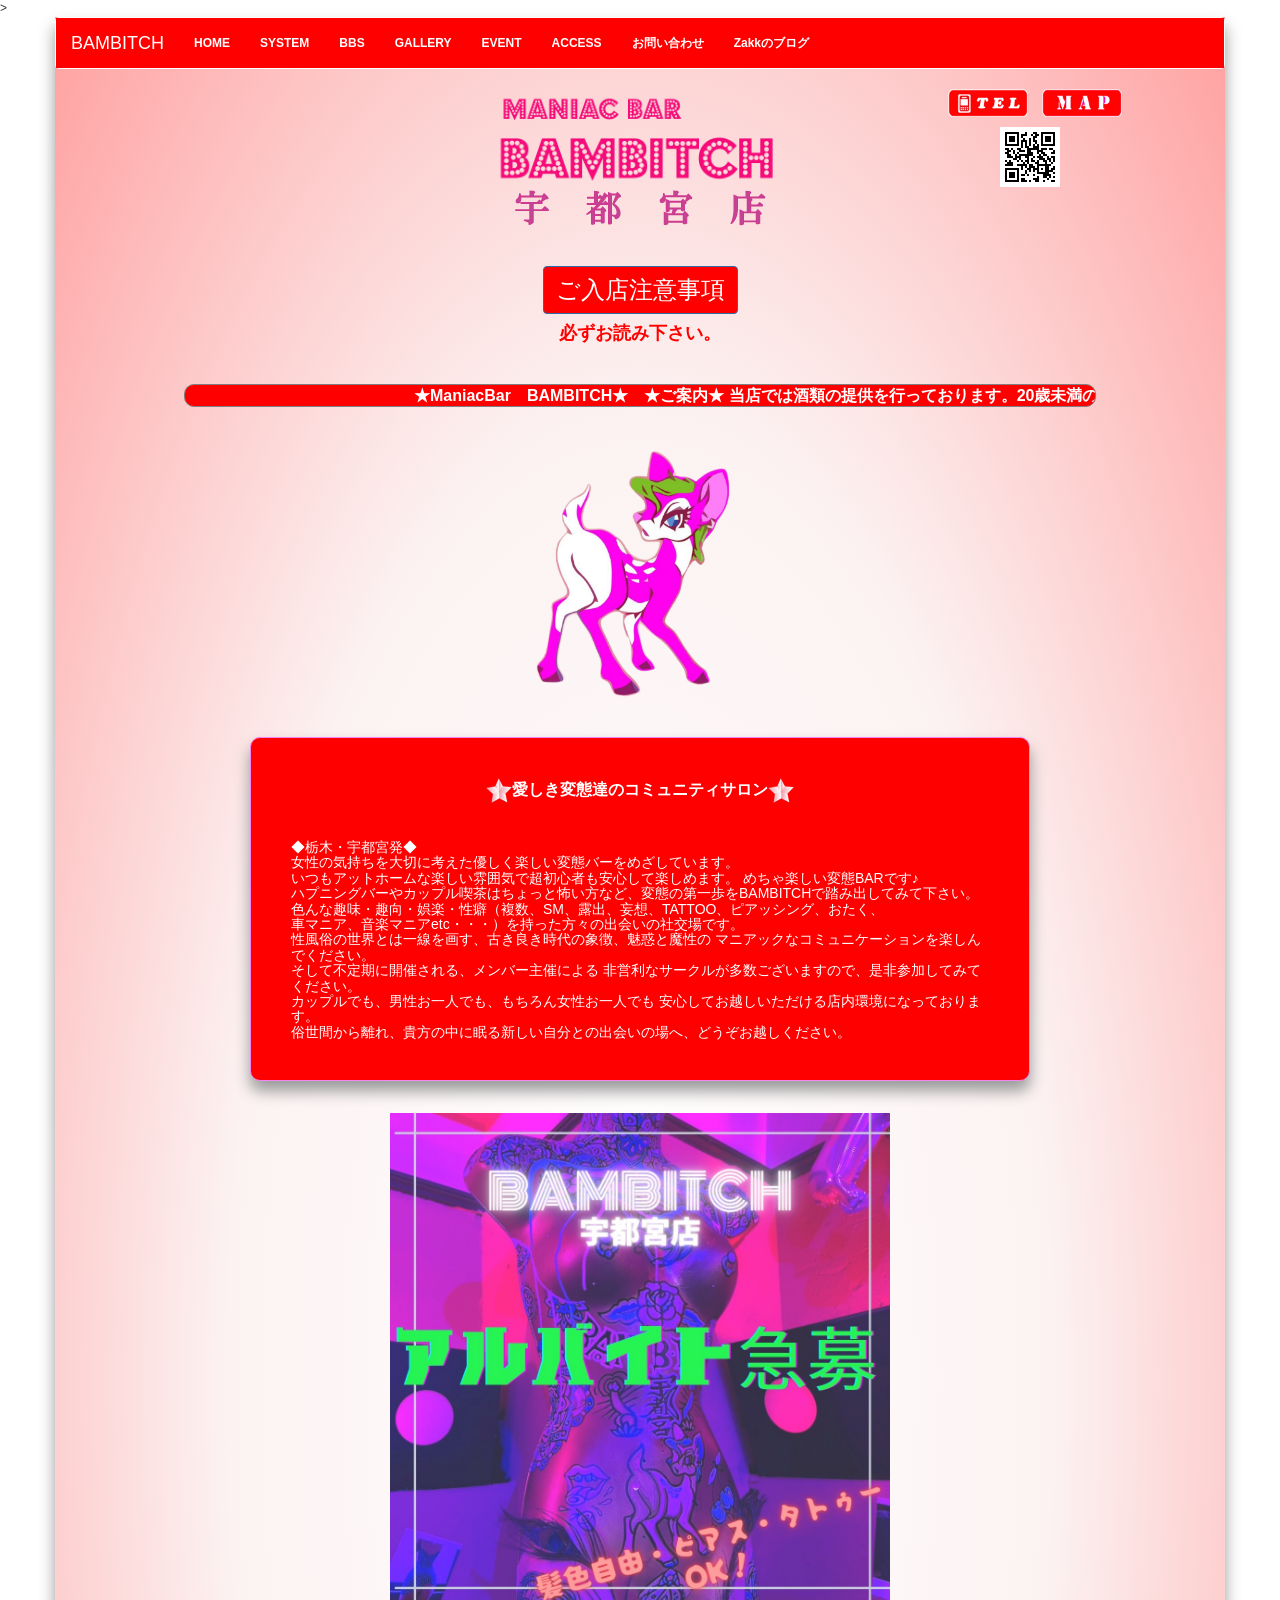
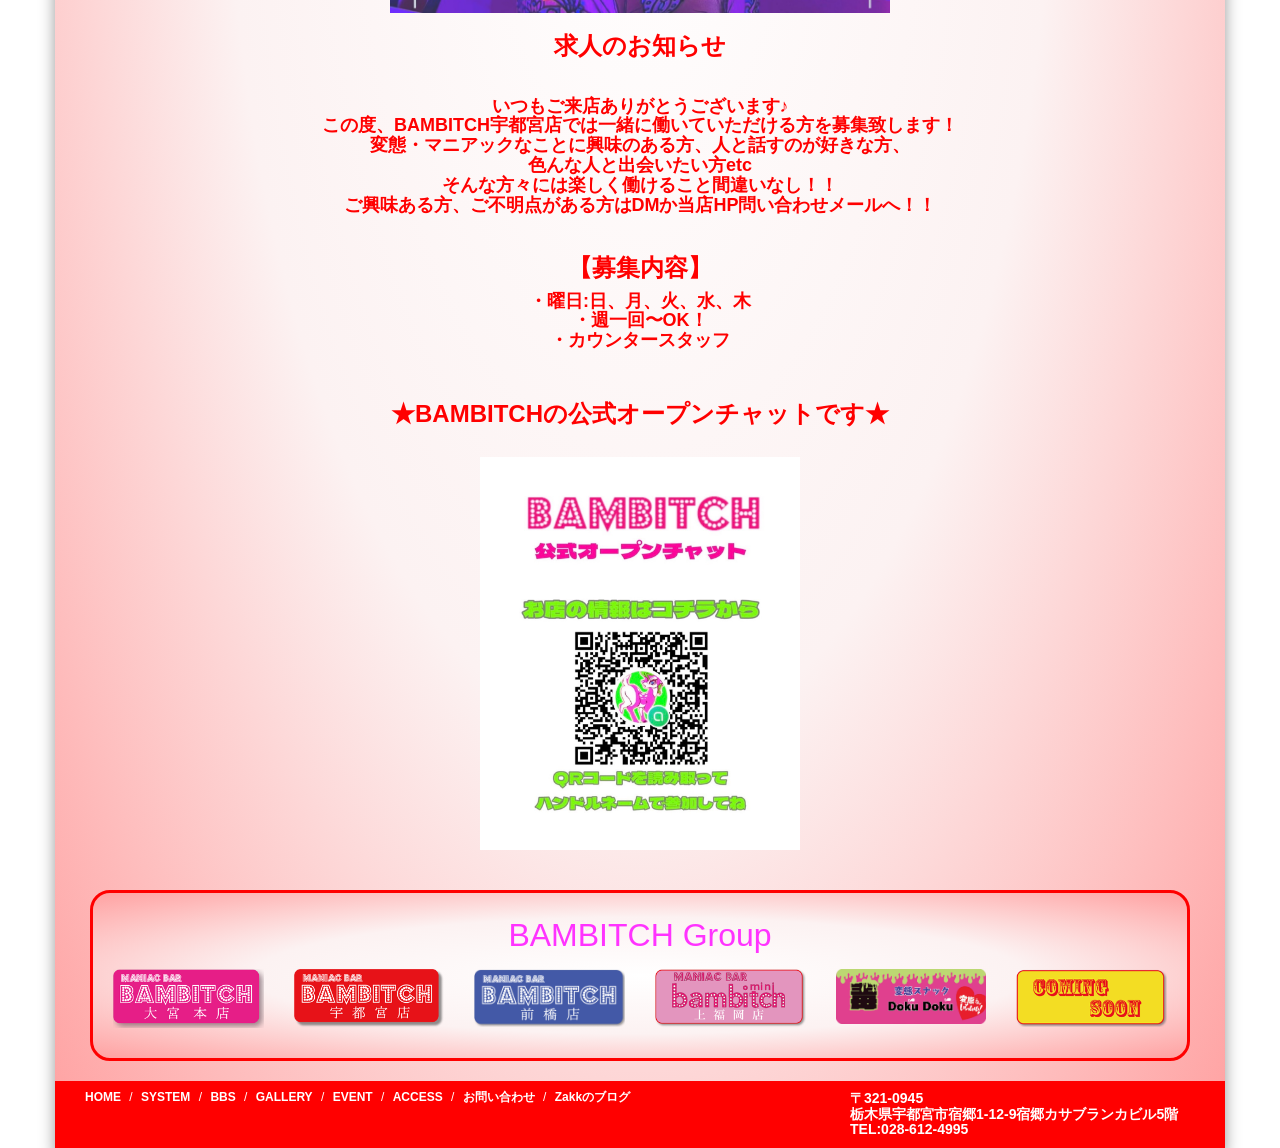
<file: 本家/utsunomiya/index.html>
<!DOCTYPE html>
<!-- saved from url=(0042)../utun./ -->
<html lang="ja"><head><meta http-equiv="Content-Type" content="text/html; charset=UTF-8">
    
    <meta http-equiv="X-UA-Compatible" content="IE=edge">
    <meta name="viewport" content="width=device-width, initial-scale=1">
    <meta name="keywords" content="バンビッチ,bambitch,変態バー,さいたま大宮,ハプニングバー">
    
    <!-- The above 3 meta tags *must* come first in the head; any other head content must come *after* these tags -->
    <title>★変態バ―・バンビッチ宇都宮★</title>
<!-- HTML5 shim and Respond.js for IE8 support of HTML5 elements and media queries -->
    <!-- WARNING: Respond.js doesn't work if you view the page via file:// -->
    <!--[if lt IE 9]>
      <script src="https://oss.maxcdn.com/html5shiv/3.7.3/html5shiv.min.js"></script>
      <script src="https://oss.maxcdn.com/respond/1.4.2/respond.min.js"></script>
    <![endif]-->
<link href="./bootstrap.min.css" rel="stylesheet">  
  <link href="./bootstrap.css" rel="stylesheet"> 
<link rel="stylesheet" type="text/css" href="./slick.css" media="screen">
<link rel="stylesheet" type="text/css" href="./slick-theme.css" media="screen">
<link rel="stylesheet" type="text/css" href="./slick-style.css" media="screen">
<link href="./style.css" rel="stylesheet">

<link rel="shortcut icon" href="https://bambitch-utsunomiya.com/ico/favicon.ico">
<style>


body,td,th {
	font-family: "ヒラギノ角ゴ Pro W3", "Hiragino Kaku Gothic Pro", "メイリオ", Meiryo, Osaka, "ＭＳ Ｐゴシック", "MS PGothic", sans-serif;
}

</style>

<style type="text/css">

em {
  font-weight: bold;
}

a:link {
	color: red;
}
a:hover {
	color: red;
}

a:visited {
	color: red;
}
a:active {
	color: red;
}
</style>



</head>

<body style="font-size:12px;">&gt;

<div class="container" style="background:radial-gradient(#fff, #fcf2f2, #ffa1a1); border: #fff;  text-align: center;">

<nav class="navbar navbar-default" style="background-color:red; margin: 0px -15px;">
  
   
  <div class="navbar-header">
    
    <!--ブランド名 ロゴ名の表示-->
    <div><a class="navbar-brand" href="../TOP.html">BAMBITCH</a></div>
    
    <!--トグルボタンの設置-->
    <button type="button" class="navbar-toggle" data-toggle="collapse" data-target="#nav-content">
      <span class="sr-only">ナビゲーション</span>
        <span class="icon-bar"></span>
        <span class="icon-bar"></span>
        <span class="icon-bar"></span>
</button>
  </div>
  <div id="nav-content" class="collapse navbar-collapse" style="background-color:red">
    
    <!--リンクのリスト メニューリスト-->
   <ul class="nav navbar-nav" style="background-clip:#ff0000">
      <li><a href="../utsunomiya/index.html">HOME</a></li>
      <li><a href="https://bambitch-utsunomiya.com/system.html">SYSTEM</a></li>
      <li><a href="https://bambitch-utsunomiya.com/bbs/bbs.html" target="_self">BBS</a></li>
      <li><a href="https://bambitch-utsunomiya.com/gallery/gallery.html" target="_self">GALLERY</a></li>
      <li><a href="https://bambitch-utsunomiya.com/schedule/schedule.html" target="_self">EVENT</a></li>
      <li><a href="https://bambitch-utsunomiya.com/access/access.html" target="_self">ACCESS</a></li>
      <li><a href="https://bambitch-utsunomiya.com/form-utnmy/form.html" target="_self">お問い合わせ</a></li>
      <li><a href="https://bambitch2390.blog.2nt.com/" target="_blank">Zakkのブログ</a></li> 
      
    </ul>
  </div>
</nav>



<div class="row">
<div class="col-sm-4" style="margin: 20px auto;"></div>

<div class="col-sm-4" style="margin: 20px auto;"><img src="./bambitch-logo.png" width="300" height="100"><br>

  <img src="./utsunomiya-logo-kanji.png" width="251" height="36"></div>

<div class="col-sm-4" style="margin: 10px auto;">
<a href="tel:0286124995"><img src="./tel-red02-s.png" width="80" height="30" style="margin: 10px 10px"></a>
    <a href="https://www.google.com/maps/place/%E3%80%92321-0945+%E6%A0%83%E6%9C%A8%E7%9C%8C%E5%AE%87%E9%83%BD%E5%AE%AE%E5%B8%82%E5%AE%BF%E9%83%B7%EF%BC%91%E4%B8%81%E7%9B%AE%EF%BC%91%EF%BC%92%E2%88%92%EF%BC%99/@36.5565705,139.8976165,17z/data=!3m1!4b1!4m6!3m5!1s0x601f6776cf51d573:0xf0ef112f7404e257!8m2!3d36.5565662!4d139.9001968!16s%2Fg%2F11clrmf312?authuser=0&amp;entry=ttu" target="_new"><img src="./map-red-s.png" width="80" height="30"></a><br>
 
 <img src="./QRcode.png" width="60" height="60"></div>

<div class="col-sm-12" style="margin: 20px auto;"> 
<button class="btn btn-primary" data-toggle="modal" data-target="#holiday-oct" style="background-color:#ff0000; font-size: 24px;">
  ご入店注意事項
</button>
<div class="modal fade" id="holiday-oct">
  <div class="modal-dialog">
    <div class="modal-content">
      <div class="modal-header">
        <button class="close" data-dismiss="modal">
          <span aria-hidden="true">×</span><span class="sr-only">閉じる</span>
        </button>
        <h4 class="modal-title">変態BAR　BAMBITCH　ご入店注意事項</h4>
      </div>
      <div class="modal-body">
        <h5>★下記、ご入店注意事項をよくご理解頂いた上で、当サイトの閲覧及びご利用、ご来店をお待ち申し上げております。★</h5><br>  
    <h5>◆20歳未満の方のご入場はお断りいたします。</h5>
    <h5>◆当店は風俗店ではございません。</h5>
    <h5>◆当店はコミュニケーションサロン、変態Barです。</h5>
    <h5>◆ハプニングバー、カップル喫茶等ではございません。</h5>
    <h5>◆当店ではスタッフによるサービス等は一切ございません。</h5>
    <h5>◆お客様同士のアクシデント・トラブルについて当店は責任を負いかねます。</h5>
    <h5>◆お客様同士のプライバシーは必ずお守りください。</h5>
    <h5>◆店内での撮影等はスタッフの許可を得てください。</h5>
    <h5>◆メンバー同士の個人情報の交換は一切禁止致します。</h5>
    <h5>◆他のお客様に迷惑のかかる行為はお断りいたします。</h5>
    <h5>◆他のお客様から苦情が出た場合は退場して頂く場合があります。</h5>
    <h5>◆店内の設備品等を破損された場合、請求する事がございます。</h5>
    <h5>◆泥酔の方の入場はお断りいたします。</h5>
    <h5>◆変態に興味がない方のご入場はお断りいたします。</h5>
      </div>
      <div class="modal-footer">
        <p>変態BAR BAMBITCH 店主</p>
        <button class="btn btn-primary btn-sm" data-dismiss="modal">閉じる</button>
      </div>
    </div>
  </div>
</div>
<h4>必ずお読み下さい。</h4>
</div>

</div>

 

<div class="row">
  <div class="col-sm-12"> 
<div id="scrollBox" style="background-color:red">
    <p id="scrollText"><font color="#fff"><strong>
        ★ManiacBar　BAMBITCH★　★ご案内★ 当店では酒類の提供を行っております。20歳未満の方のご入店はお断りしております。ご来店の際には「ご入店注意事項」をご覧の上、お越しください。他人には言えない変わった嗜好をお持ちの男性・女性が楽しくオープンに語り合えるコミュニティがここにあります。お一人でもお友達同士でも大歓迎です。スタッフ一同心よりお待ち申し上げております。</strong></font></p></div>  
</div>
</div>


<div class="row">
<div class="col-sm-12" style="margin: 10px auto;"> <img src="../omiya/bambitch_logo.png" alt="BAMBITCH" style="max-width:750px;width:100%;height:auto;margin:20px auto;display:block;"> 
</div>
</div>

<div class="row">
<div class="col-sm-2" style="margin: 0 auto;"> 
</div>
<div class="col-sm-8" style="background: #ff0000; margin: 10px auto; padding: 30px 40px; border:1px solid #F486EF; border-radius: 10px; text-align: left; box-shadow: 0px 10px 15px #999; -webkit-box-shadow: 0px 10px 15px #999;  -moz-box-shadow: 0px 10px 15px #999; ">
<p><font color="#fff" size="3"></font></p><center><font color="#fff" size="3"><img src="./star01ss.png" width="26" height="25"><strong>愛しき変態達のコミュニティサロン<img src="./star01ss.png" width="26" height="25"></strong></font></center><p></p><br>
 <h5><font color="#fff">◆栃木・宇都宮発◆<br>
     <div align="left">女性の気持ちを大切に考えた優しく楽しい変態バーをめざしています。<br>
いつもアットホームな楽しい雰囲気で超初心者も安心して楽しめます。
めちゃ楽しい変態BARです♪<br>
ハプニングバーやカップル喫茶はちょっと怖い方など、変態の第一歩をBAMBITCHで踏み出してみて下さい。<br>
色んな趣味・趣向・娯楽・性癖（複数、SM、露出、妄想、TATTOO、ピアッシング、おたく、<br> 車マニア、音楽マニアetc・・・）を持った方々の出会いの社交場です。<br>
性風俗の世界とは一線を画す、古き良き時代の象徴、魅惑と魔性の マニアックなコミュニケーションを楽しんでください。<br>
そして不定期に開催される、メンバー主催による 非営利なサークルが多数ございますので、是非参加してみてください。<br>
カップルでも、男性お一人でも、もちろん女性お一人でも 安心してお越しいただける店内環境になっております。<br>俗世間から離れ、貴方の中に眠る新しい自分との出会いの場へ、どうぞお越しください。</div></font></h5>
</div>
</div>

<div class="row">
<div class="col-sm-12"></div>
</div>    


<div class="row">
<div class="col-sm-12"></div>
</div>





<div class="row">
<div class="col-sm-12" style="margin: 20px auto;"> 
<img src="./S__114696213.jpg" width="500" height="500">

 <h3 align="center"><strong>求人のお知らせ</strong></h3><br>
<h4 align="center"><strong>いつもご来店ありがとうございます♪<br>
この度、BAMBITCH宇都宮店では一緒に働いていただける方を募集致します！<br>
変態・マニアックなことに興味のある方、人と話すのが好きな方、<br>
色んな人と出会いたい方etc<br>
そんな方々には楽しく働けること間違いなし！！<br>
ご興味ある方、ご不明点がある方はDMか当店HP問い合わせメールへ！！<br><br></strong></h4>

<h3 align="center"><strong>【募集内容】</strong></h3>
<h4 align="center"><strong>・曜日:日、月、火、水、木<br>
・週一回〜OK！<br>
・カウンタースタッフ</strong></h4>
</div>
</div>

<div class="row" style="margin: 30px auto:">
<div class="col-sm-12" style="text-align:center;"> 

 <h3><font color="#FF0000"><strong>★BAMBITCHの公式オープンチャットです★</strong></font></h3>
 <img src="./openchat-qr.jpg" width="320" height="250" style="margin:20px auto">

</div></div>

<div class="row" style="background:radial-gradient(#fff, #fcf2f2, #ffa1a1); border:#ff0000 3px solid; border-radius: 20px;  margin: 20px 20px; padding: 20px;">
<div class="row">
<div class="col-sm-12"><font color="#FF33FF" size="+3" face="Tahoma, Geneva, sans-serif" style="text-align:center;">BAMBITCH Group</font></div></div>

<div class="row" style="background:radial-gradient(#fdfcfd, #fee9f8, #feb5e9; border-radius: 20px; border: 2px  solid #Fff; text-align: left; box-shadow: 0px 10px 15px #999; -webkit-box-shadow: 0px 10px 15px #999;  -moz-box-shadow: 0px 10px 15px #999; margin: 20px auto;"> 
<div class="col-sm-2" style="margin: 10px auto;"> 
<div style="" align="center"><a href="../TOP.html"><img src="./oomiya-logo-pink-s.png" width="250" height="90"></a></div></div>

<div class="col-sm-2" style="margin: 10px auto;">
<div style="" align="center"><a href="../utsunomiya/index.html"><img src="./utsunomiya-logo-red-s.png" width="250" height="90"></a></div></div>

<div class="col-sm-2" style="margin: 10px auto;">
<div style="" align="center"><a href="../maebashi/index.html"><img src="./maebashi-logo.png" width="250" height="90"></a></div>
</div>

<div class="col-sm-2" style="margin: 10px auto;">
<div style="" align="center"><a href="../minibambitch/index.html"><img src="./kamihukuokabanaer-1.png" width="250" height="90"></a></div>
</div>

<div class="col-sm-2" style="margin: 10px auto;">
<div style="" align="center"><a href="../dokudoku/index.html"><img src="./dokudokubannerr.png" width="250" height="90"></a></div>
</div>

<div class="col-sm-2" style="margin: 10px auto;">
<div style="" align="center"><img src="./comingsoon.png" width="250" height="90"></div></div></div></div>




<div class="row" style="background-color: red; border: 2px #fff; color: #000;">
<div class="col-sm-8" style="margin: 0 auto;">
  <ol class="breadcrumb" style="background-color: red; text-align: left; color: #FFF; ">
     <li><a href="../utsunomiya/index.html"><font color="#fff"><strong>HOME</strong></font></a></li>
     <li><a href="https://bambitch-utsunomiya.com/system.html"><font color="#fff"><strong>SYSTEM</strong></font></a></li>
     <li><a href="https://bambitch-utsunomiya.com/bbs/bbs.html"><font color="#fff"><strong>BBS</strong></font></a></li>
     <li><a href="https://bambitch-utsunomiya.com/gallery/gallery.html"><font color="#fff"><strong>GALLERY</strong></font></a></li>
     <li><a href="https://bambitch-utsunomiya.com/schedule/schedule.html"><font color="#fff"><strong>EVENT</strong></font></a></li>
     <li><a href="https://bambitch-utsunomiya.com/access/access.html"><font color="#fff"><strong>ACCESS</strong></font></a></li>
     <li><a href="https://bambitch-utsunomiya.com/form-utnmy/form.html" target="_self"><font color="#fff"><strong>お問い合わせ</strong></font></a></li>
    <li><a href="https://bambitch2390.blog.2nt.com/" target="_blank"><font color="#fff"><strong>Zakkのブログ</strong></font></a></li> 
       
 </ol>
</div>

<div class="col-sm-4" style="margin: 0 auto; text-align:left">
   <h5> <font color="#fff"><strong>〒321-0945</strong></font> <br>
<font color="#fff"><strong>栃木県宇都宮市宿郷1-12-9宿郷カサブランカビル5階</strong></font><br>
<a href="tel:0286124995"><font color="#fff"><strong>TEL:028-612-4995</strong></font></a></h5>
</div>
</div><!-- container end -->




<script src="./bootstrap-lightbox.min.js"></script>
    <!-- jQuery (necessary for Bootstrap's JavaScript plugins) -->
<script src="./jquery.min.js"></script>
    <!-- Include all compiled plugins (below), or include individual files as needed -->
<script src="./bootstrap.min.js"></script>
<script src="./slick.min.js"></script>


<script type="text/javascript">
window.onload = function () {
    autoScroll();
}
var $scrollX = 0;
function autoScroll() {
    var $sampleBox = document.getElementById( "scrollBox" );
    $sampleBox.scrollLeft = ++$scrollX;
    if( $scrollX < $sampleBox.scrollWidth - $sampleBox.clientWidth ){
        setTimeout( "autoScroll()", 20 );
    }else{
        $scrollX = 0;
        $sampleBox.scrollLeft = 0;
        setTimeout( "autoScroll()", 20 );
    }
}
</script>
<script>
  $(function() {
    $('.multiple-item').slick({
    infinite: true,
	arrows: false,
    dots:false,
    slidesToShow: 5,
    slidesToScroll: 1,
	autoplay:true, //自動再生
	autoplaySpeed: 2500,
	speed: 2500,
	responsive: [{
      breakpoint: 768,
        settings: {
          slidesToShow: 3,
          slidesToScroll: 3,
      }
    },{
      breakpoint: 480,
        settings: {
          slidesToShow: 3,
          slidesToScroll: 1,
        }
      }
    ]
  });
});
CenterMode
</script>



</div></body></html>
</file>
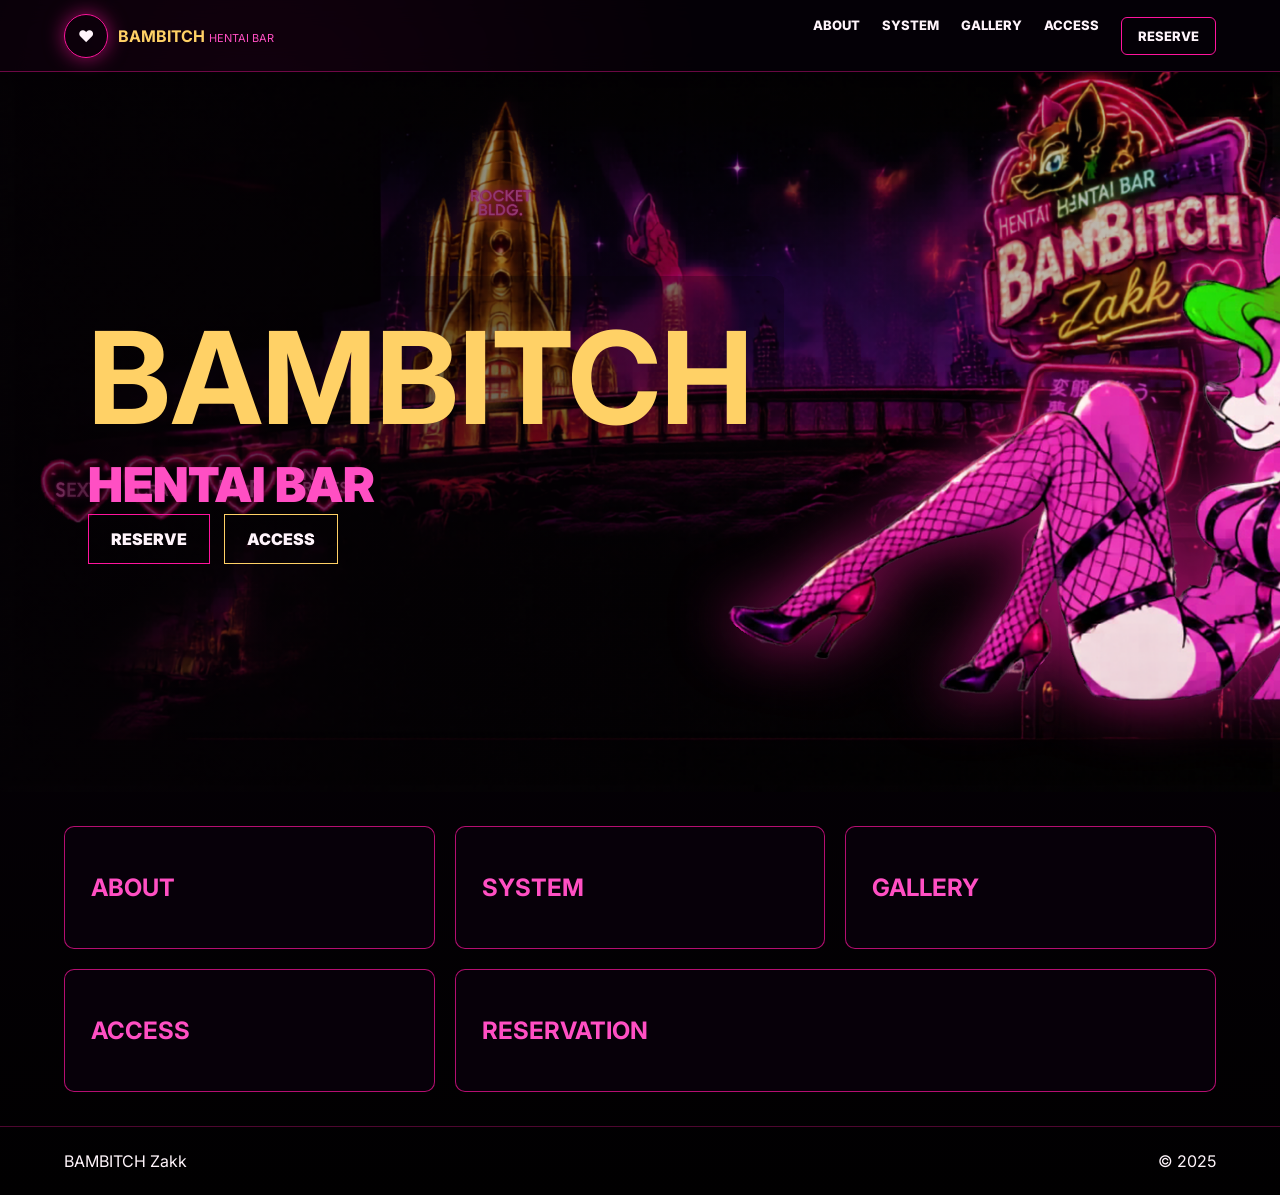
<file: index_backup_20260620_224105.html>
<!DOCTYPE html>
<html lang="ja">
<head>
  <meta charset="UTF-8" />
  <meta name="viewport" content="width=device-width, initial-scale=1.0" />
  <title>BAMBITCH Zakk | HENTAI BAR</title>

  <link rel="preconnect" href="https://fonts.googleapis.com">
  <link rel="preconnect" href="https://fonts.gstatic.com" crossorigin>
  <link href="https://fonts.googleapis.com/css2?family=Inter:wght@400;600;800;900&family=Noto+Sans+JP:wght@400;600;800&display=swap" rel="stylesheet">

  <style>
    :root{
      --pink:#ff149d;
      --pink2:#ff4fc3;
      --gold:#ffd166;
      --text:#fff4fb;
      --muted:#d9a9ca;
      --panel:rgba(10,0,12,.78);
      --border:rgba(255,20,157,.7);
    }

    *{box-sizing:border-box}

    body{
      margin:0;
      font-family:'Inter','Noto Sans JP',sans-serif;
      color:var(--text);
      background:
        radial-gradient(circle at 20% 10%, rgba(255,20,157,.25), transparent 30%),
        linear-gradient(180deg,#08000a,#050006,#010001);
      overflow-x:hidden;
    }

    .header{
      position:sticky;
      top:0;
      z-index:10;
      display:flex;
      justify-content:space-between;
      align-items:center;
      padding:0 5vw;
      height:72px;
      background:rgba(5,0,6,.78);
      border-bottom:1px solid rgba(255,20,157,.4);
      backdrop-filter:blur(12px);
    }

    .logo{
      display:flex;
      gap:10px;
      text-decoration:none;
      color:var(--text);
      align-items:center;
    }

    .logo-mark{
      width:44px;height:44px;
      display:grid;place-items:center;
      border-radius:50%;
      border:1px solid var(--pink);
      box-shadow:0 0 20px rgba(255,20,157,.6);
    }

    .logo-text strong{color:var(--gold)}
    .logo-text span{font-size:11px;color:var(--pink2)}

    .nav{
      display:flex;
      gap:22px;
      font-size:13px;
      font-weight:800;
    }

    .nav a{
      color:var(--text);
      text-decoration:none;
    }

    .nav a:hover{color:var(--pink2)}

    .reserve{
      border:1px solid var(--pink);
      padding:10px 16px;
      border-radius:6px;
    }

    .hero{
      position:relative;
      min-height:720px;
      display:grid;
      align-items:center;
      padding:70px 5vw;
      background:
        linear-gradient(90deg,rgba(5,0,6,.6),rgba(5,0,6,.2)),
        url("images/hero-bg.png") center/cover;
    }

    .hero-inner{
      position:relative;
      z-index:2;
      max-width:720px;
      padding:24px;
      background:rgba(5,0,6,.25);
      border-radius:16px;
    }

    h1{
      margin:0;
      font-size:clamp(60px,10vw,140px);
      color:var(--gold);
    }

    .subtitle{
      font-size:clamp(22px,4vw,48px);
      color:var(--pink2);
      font-weight:900;
    }

    .hero-bambi{
      position:absolute;
      left:52%;
      top:50%;
      transform:translateY(-45%);
      width:min(68vw,900px);
      filter:drop-shadow(0 0 30px rgba(255,20,157,.6));
      z-index:3;
    }

    .btn{
      display:inline-flex;
      padding:14px 22px;
      border:1px solid var(--pink);
      text-decoration:none;
      color:var(--text);
      font-weight:900;
      margin-right:10px;
    }

    .btn.gold{border-color:var(--gold)}

    .section{padding:34px 5vw}

    .grid{
      display:grid;
      grid-template-columns:repeat(12,1fr);
      gap:20px;
      max-width:1400px;
      margin:0 auto;
    }

    .card{
      background:var(--panel);
      border:1px solid var(--border);
      border-radius:10px;
    }

    .card-content{padding:26px}

    .about{grid-column:span 4}
    .system{grid-column:span 4}
    .gallery{grid-column:span 4}
    .access{grid-column:span 4}
    .reservation{grid-column:span 8}

    h2{color:var(--pink2)}

    .footer{
      padding:24px 5vw;
      display:flex;
      justify-content:space-between;
      border-top:1px solid rgba(255,20,157,.3);
    }

    @media(max-width:900px){
      .nav{display:none}
      .grid{display:block}
      .card{margin-bottom:16px}
      .hero-bambi{left:50%;width:140vw;opacity:.9}
      .footer{flex-direction:column;text-align:center}
    }
  </style>
</head>

<body>

<header class="header">
  <a class="logo" href="#">
    <span class="logo-mark">♥</span>
    <span class="logo-text">
      <strong>BAMBITCH</strong>
      <span>HENTAI BAR</span>
    </span>
  </a>

  <nav class="nav">
    <a href="#about">ABOUT</a>
    <a href="#system">SYSTEM</a>
    <a href="#gallery">GALLERY</a>
    <a href="#access">ACCESS</a>
    <a class="reserve" href="#reservation">RESERVE</a>
  </nav>
</header>

<section class="hero">
  <div class="hero-inner">
    <h1>BAMBITCH</h1>
    <div class="subtitle">HENTAI BAR</div>

    <a class="btn" href="#reservation">RESERVE</a>
    <a class="btn gold" href="#access">ACCESS</a>
  </div>

  <img class="hero-bambi" src="images/bambi.svg" alt="">
</section>

<section class="section">
  <div class="grid">

    <article id="about" class="card about">
      <div class="card-content">
        <h2>ABOUT</h2>
      </div>
    </article>

    <article id="system" class="card system">
      <div class="card-content">
        <h2>SYSTEM</h2>
      </div>
    </article>

    <article id="gallery" class="card gallery">
      <div class="card-content">
        <h2>GALLERY</h2>
      </div>
    </article>

    <article id="access" class="card access">
      <div class="card-content">
        <h2>ACCESS</h2>
      </div>
    </article>

    <article id="reservation" class="card reservation">
      <div class="card-content">
        <h2>RESERVATION</h2>
      </div>
    </article>

  </div>
</section>

<footer class="footer">
  <div>BAMBITCH Zakk</div>
  <div>© 2025</div>
</footer>

</body>
</html>
</file>
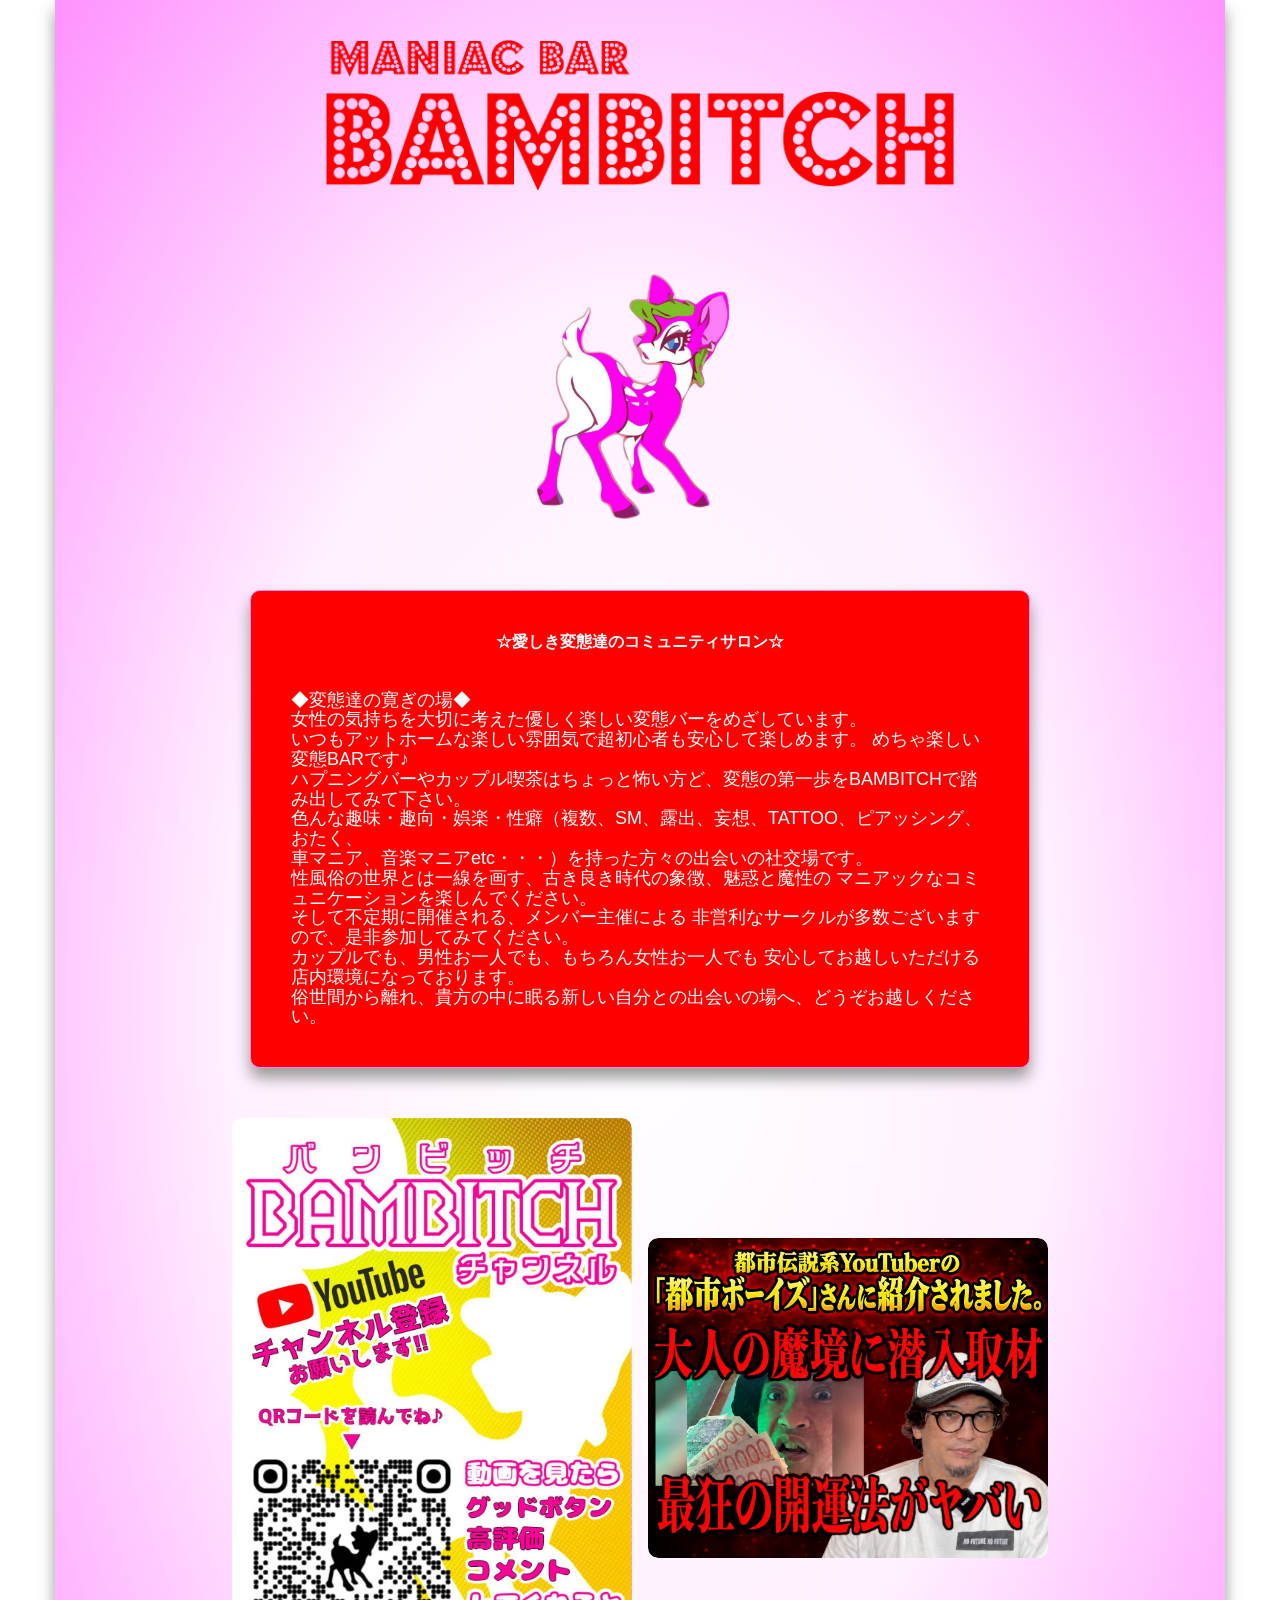
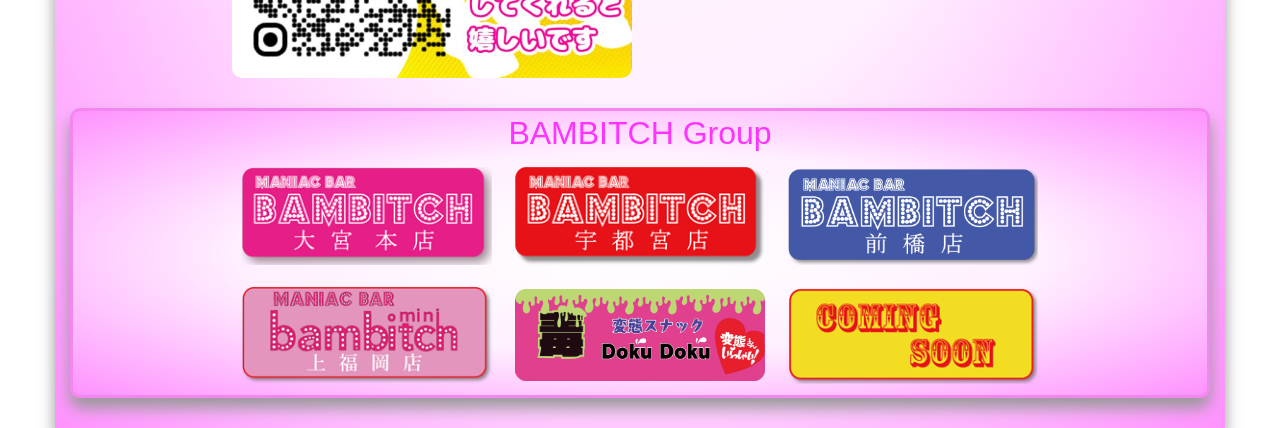
<file: 本家/TOP.html>
<!DOCTYPE html>
<!-- saved from url=(0031)./★変態バ―・バンビッチ大宮本店★.html -->
<html lang="ja"><head><meta http-equiv="Content-Type" content="text/html; charset=UTF-8">
    
    <meta http-equiv="X-UA-Compatible" content="IE=edge">
    <meta name="viewport" content="width=device-width, initial-scale=1">
    <meta name="keywords" content="バンビッチ,bambitch,変態バー,さいたま大宮,ハプニングバー">
    <meta name="google-site-verification" content="QEGczWMg3igcnRblL7Fco58qu_M2Ke21IXCtF8Z4SvQ">
    <meta name="description" content="大宮の変態バー、バンビッチです。安心安全に性癖などを語り合え、出会える場所です。">
    
    <!-- The above 3 meta tags *must* come first in the head; any other head content must come *after* these tags -->
    <title>★変態バ―・バンビッチ大宮本店★</title>
<!-- HTML5 shim and Respond.js for IE8 support of HTML5 elements and media queries -->
    <!-- WARNING: Respond.js doesn't work if you view the page via file:// -->
    <!--[if lt IE 9]>
      <script src="https://oss.maxcdn.com/html5shiv/3.7.3/html5shiv.min.js"></script>
      <script src="https://oss.maxcdn.com/respond/1.4.2/respond.min.js"></script>
    <![endif]-->
<link href="./omiya/bootstrap.min.css" rel="stylesheet">  
  <link href="./omiya/bootstrap.css" rel="stylesheet"> 
<link rel="stylesheet" type="text/css" href="./omiya/slick.css" media="screen">
<link rel="stylesheet" type="text/css" href="./omiya/slick-theme.css" media="screen">
<link rel="stylesheet" type="text/css" href="./omiya/slick-style.css" media="screen">
<link href="./omiya/style.css" rel="stylesheet">
<link rel="canonical" href="./★変態バ―・バンビッチ大宮本店★.html">
<link rel="shortcut icon" href="https://bambitch.com/ico/favicon.ico">
<style>

.h5.h4{
	color: #ff0000;
	font-weight: bold;
}

h5 {
	color: inherit;
}
body,td,th {
	font-family: "ヒラギノ角ゴ Pro W3", "Hiragino Kaku Gothic Pro", "メイリオ", Meiryo, Osaka, "ＭＳＰゴシック", "MS PGothic", sans-serif,ⅯＳＰ明朝;
}
.a1 {
	padding: 20px;
    font-size: 15px;
	color: #fff;
	line-height: 3em;
	background-color: #F00;
	border:1px solid #F486EF;
	border-radius: 10px;
}
a:link {
	color: #FF0000;
}
a:hover {
	color: #FF0000;
}
a:visited {
	color: #FFFFFF;
}
img {
    max-width: 100%;
    height: auto;
}

/* BAMBITCH mobile mascot adjustment */
@media screen and (max-width: 767px) {
  img[src="./omiya/bambitch_logo.png"] {
    transform: scale(2.1);
    transform-origin: center center;
  }

  .col-sm-12:has(> img[src="./omiya/bambitch_logo.png"]) {
    margin-top: 80px !important;
    margin-bottom: 80px !important;
  }
}


/* BAMBITCH smartphone layout fix */
@media screen and (max-width: 767px) {
  html, body {
    width: 100%;
    max-width: 100%;
    overflow-x: clip;
  }

  body > .container {
    width: 100%;
    max-width: 100%;
    box-sizing: border-box;
  }

  #bambitch-youtube {
    width: 100%;
    max-width: 100%;
    padding: 0 15px !important;
    box-sizing: border-box;
  }

  #bambitch-youtube > div {
    display: flex !important;
    flex-direction: column !important;
    align-items: center !important;
    gap: 24px !important;
  }

  #bambitch-youtube a {
    flex: none !important;
    display: block !important;
    width: 100% !important;
    max-width: 380px !important;
    min-width: 0 !important;
  }

  #bambitch-youtube img {
    display: block;
    width: 100% !important;
    height: auto !important;
  }
}


/* BAMBITCH YouTube equal-size cards */
#bambitch-youtube a {
  aspect-ratio: 1080 / 1512 !important;
  overflow: hidden;
  border-radius: 10px;
  background: #fff0ff;
}

#bambitch-youtube img {
  display: block !important;
  width: 100% !important;
  height: 100% !important;
  object-fit: contain !important;
}


/* Toshi Boys thumbnail 1402x1122 */
#bambitch-youtube a:has(img[src="./omiya/toshiboys.jpg"]) {
  aspect-ratio: 1402 / 1122 !important;
}

#bambitch-youtube img[src="./omiya/toshiboys.jpg"] {
  width: 100% !important;
  height: 100% !important;
  object-fit: contain !important;
}

</style>


</head>

<body style="background-color:#fff; font-size: 12px;">

<div class="container" style="background:radial-gradient(#fff, #fff0ff, #fe92fe); border: #fff;  text-align: center;">



<div class="row">
<div class="col-sm-12" style="margin: 40px auto;">
<div style="" align="center"><img src="./omiya/bambitch-logo-new.png" alt="バンビッチ" width="628" height="149"></div>
</div></div>

  
<div class="row">
  <div class="col-sm-12" style="margin: 20px auto;"> <img src="./omiya/bambitch_logo.png"
alt="BAMBITCH"
style="max-width:750px;width:100%;height:auto;margin:20px auto;display:block;"> 
</div>
</div>

<div class="row">
<div class="col-sm-2">
</div>
<div class="col-sm-8" style="background: #ff0000; margin: 30px auto; padding: 30px 40px; border:1px solid #F486EF; border-radius: 10px; text-align: left; box-shadow: 0px 10px 15px #999; -webkit-box-shadow: 0px 10px 15px #999;  -moz-box-shadow: 0px 10px 15px #999; ">
<p><font color="#fff" size="3"></font></p><center><font color="#fff" size="3"><strong>☆愛しき変態達のコミュニティサロン☆</strong></font></center><p></p><br>
 <h4><font color="#fff">◆変態達の寛ぎの場◆<br>
     <div align="left">女性の気持ちを大切に考えた優しく楽しい変態バーをめざしています。<br>
いつもアットホームな楽しい雰囲気で超初心者も安心して楽しめます。
めちゃ楽しい変態BARです♪<br>
ハプニングバーやカップル喫茶はちょっと怖い方ど、変態の第一歩をBAMBITCHで踏み出してみて下さい。<br>
色んな趣味・趣向・娯楽・性癖（複数、SM、露出、妄想、TATTOO、ピアッシング、おたく、<br> 車マニア、音楽マニアetc・・・）を持った方々の出会いの社交場です。<br>
性風俗の世界とは一線を画す、古き良き時代の象徴、魅惑と魔性の マニアックなコミュニケーションを楽しんでください。<br>
そして不定期に開催される、メンバー主催による 非営利なサークルが多数ございますので、是非参加してみてください。<br>
カップルでも、男性お一人でも、もちろん女性お一人でも 安心してお越しいただける店内環境になっております。<br>俗世間から離れ、貴方の中に眠る新しい自分との出会いの場へ、どうぞお越しください。</div></font></h4><font color="#fff">
</font></div></div><font color="#fff">



<section id="bambitch-youtube" style="
  max-width:850px;
  margin:20px auto 25px;
  padding:0 12px;
  box-sizing:border-box;
">
  <div style="
    display:flex;
    flex-wrap:wrap;
    justify-content:center;
    align-items:center;
    gap:16px;
  ">

    <a href="https://www.youtube.com/@バンビッチ"
       target="_blank"
       rel="noopener noreferrer"
       aria-label="バンビッチ公式YouTubeチャンネル"
       style="display:block;flex:1 1 280px;max-width:400px;min-width:0;">

      <img src="./omiya/bambitch-youtube-channel.jpg"
           alt="バンビッチ公式YouTubeチャンネル"
           style="display:block;width:100%;height:auto;border-radius:10px;">
    </a>

    <a href="https://www.youtube.com/watch?v=erU1EEdqXxs"
       target="_blank"
       rel="noopener noreferrer"
       aria-label="大人の魔境に潜入取材・開運動画を見る"
       style="display:block;flex:1 1 280px;max-width:400px;min-width:0;">

      <img src="./omiya/toshiboys.jpg"
           alt="大人の魔境に潜入取材 最狂の開運法がヤバい"
           style="display:block;width:100%;aspect-ratio:16/9;object-fit:cover;border-radius:10px;">
    </a>

  </div>
</section>

<div class="row" style="background:radial-gradient(#fff, #fff0ff, #fe92fe); margin: 30px auto; border:3px solid #F486EF; border-radius: 10px; text-align: left; box-shadow: 0px 10px 15px #999; -webkit-box-shadow: 0px 10px 15px #999;  -moz-box-shadow: 0px 10px 15px #999; text-align:center;">
<div class="row">
<div class="col-sm-12"><font color="#FF33FF" size="+3" face="Tahoma, Geneva, sans-serif" style="text-align:center;">BAMBITCH Group</font></div></div>
<a href="./omiya/index.html"><img src="./omiya/oomiya-logo-pink-s.png" width="250" height="90" style="margin: 10px;"></a>
<a href="./utsunomiya/index.html"><img src="./omiya/utsunomiya-logo-red-s.png" width="250" height="90" style="margin: 10px;"></a>
<a href="./maebashi/index.html"><img src="./omiya/maebashi-logo.png" width="250" height="90" style="margin: 10px;"></a>

<div>
<a href="./minibambitch/index.html"><img src="./omiya/kamihukuokabanaer-1.png" width="250" height="90" style="margin: 10px;"></a>
<a href="./dokudoku/index.html"><img src="./omiya/dokudokubannerr.png" width="250" height="90" style="margin: 10px;"></a>
<img src="./omiya/comingsoon.png" width="250" height="90" style="margin: 10px;"></div></div></font></div><font color="#fff">

<!-- container end -->




<script src="./omiya/bootstrap-lightbox.min.js"></script>
    <!-- jQuery (necessary for Bootstrap's JavaScript plugins) -->
<script src="./omiya/jquery.min.js"></script>
    <!-- Include all compiled plugins (below), or include individual files as needed -->
<script src="./omiya/bootstrap.min.js"></script>
<script src="./omiya/slick.min.js"></script>


<script type="text/javascript">
window.onload = function () {
    autoScroll();
}
var $scrollX = 0;
function autoScroll() {
    var $sampleBox = document.getElementById("scrollBox");
    if (!$sampleBox) return;
    $sampleBox.scrollLeft = ++$scrollX;
    if( $scrollX < $sampleBox.scrollWidth - $sampleBox.clientWidth ){
        setTimeout( "autoScroll()", 20 );
    }else{
        $scrollX = 0;
        $sampleBox.scrollLeft = 0;
        setTimeout( "autoScroll()", 20 );
    }
}
</script>
<script>
  $(function() {
    $('.multiple-item').slick({
    infinite: true,
	arrows: false,
    dots:false,
    slidesToShow: 5,
    slidesToScroll: 1,
	autoplay:true, //自動再生
	autoplaySpeed: 2500,
	speed: 2500,
	responsive: [{
      breakpoint: 768,
        settings: {
          slidesToShow: 3,
          slidesToScroll: 3,
      }
    },{
      breakpoint: 480,
        settings: {
          slidesToShow: 3,
          slidesToScroll: 1,
        }
      }
    ]
  });
});
</script>


</font></body></html>
</file>
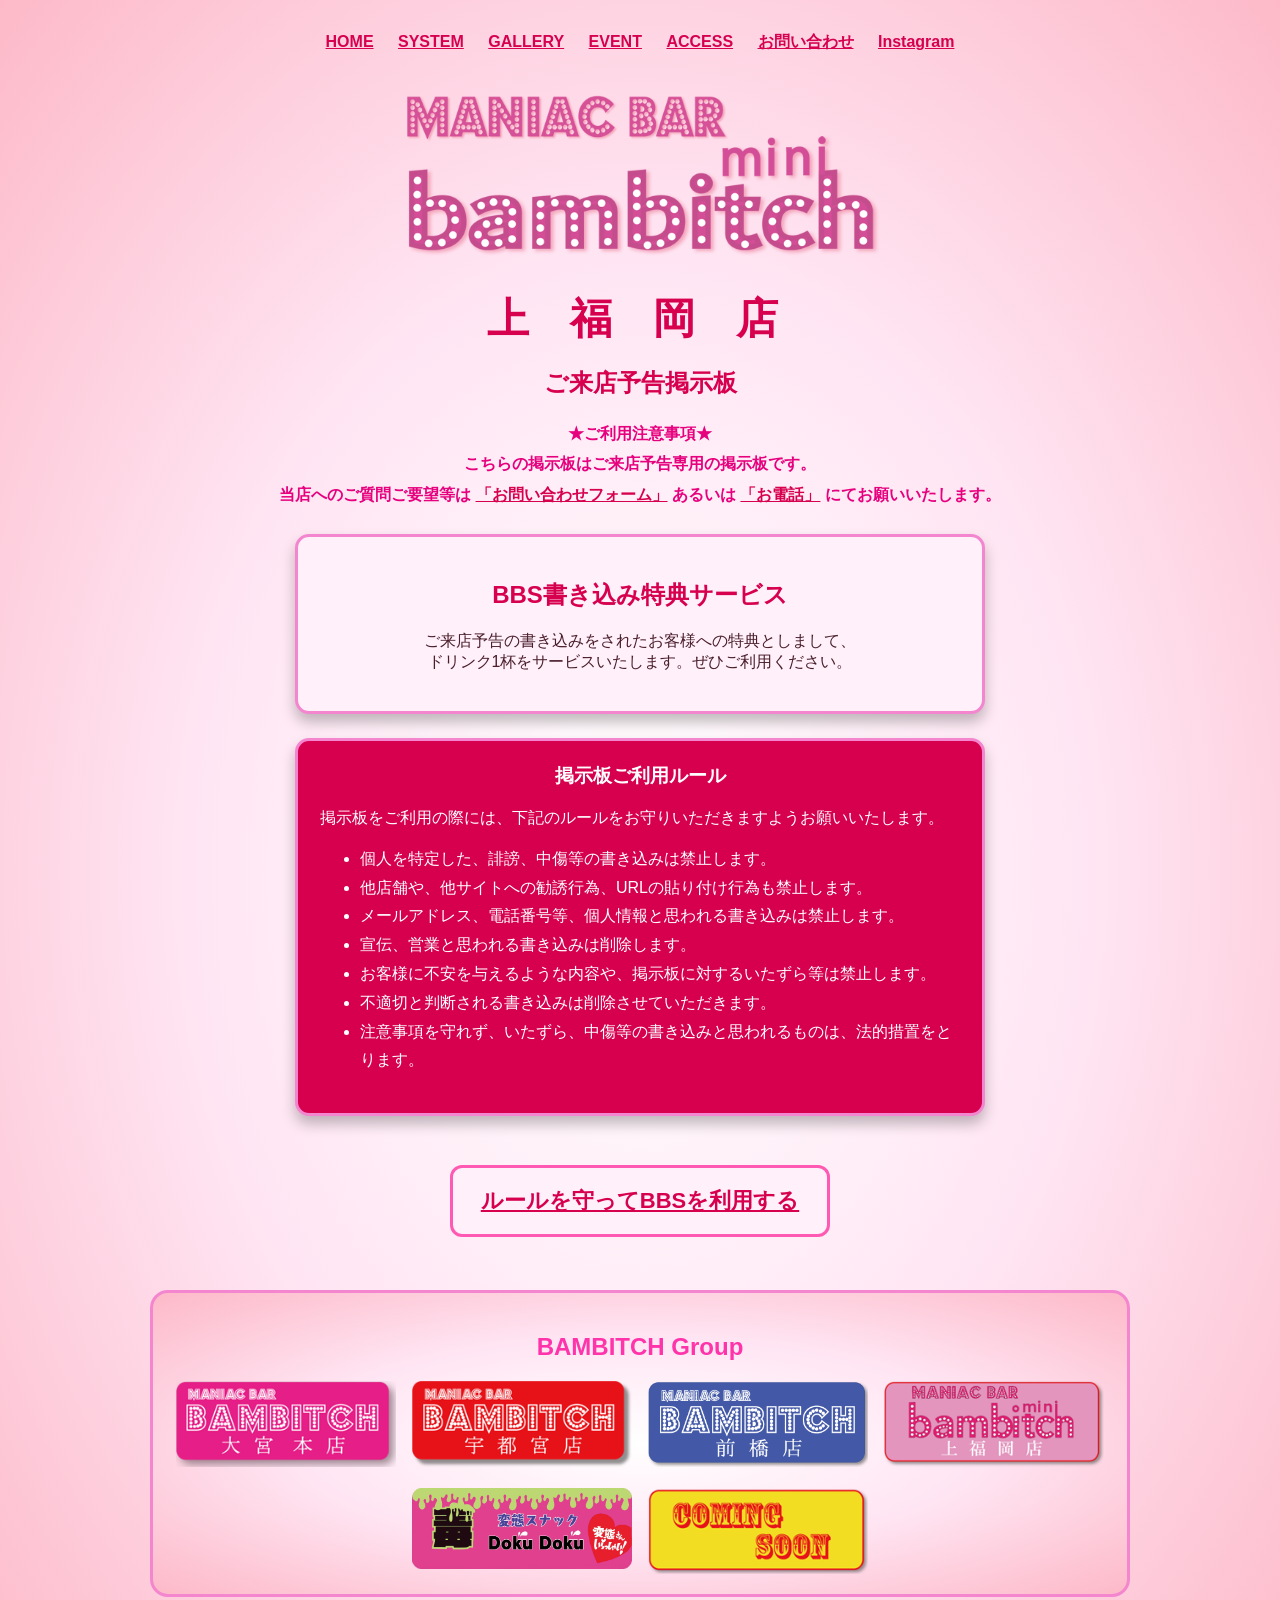
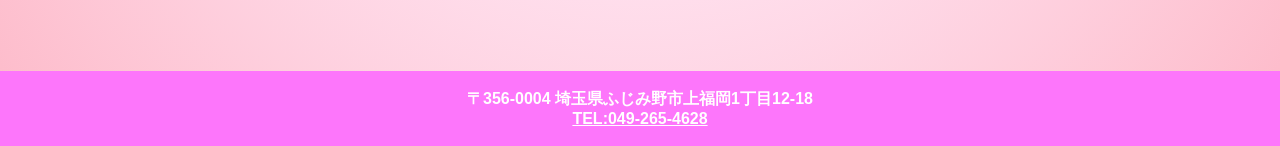
<file: 本家/minibambitch/bbs/bbs.html>
<!DOCTYPE html>
<html lang="ja">
<head>
<meta charset="UTF-8">
<meta name="viewport" content="width=device-width, initial-scale=1">
<title>miniBAMBITCH上福岡店 ご来店予告掲示板</title>
<style>
body{
  margin:0;
  background:radial-gradient(#fff,#ffe5f3,#FDB9C8);
  font-family:"Hiragino Kaku Gothic Pro","Meiryo","MS PGothic",sans-serif;
  color:#4a1f2b;
  text-align:center;
}
a{color:#d6004f;text-decoration:underline}
.wrap{max-width:980px;margin:0 auto;padding:18px}
.nav{margin:10px 0 22px}
.nav a{display:inline-block;margin:4px 10px;font-weight:bold}
.logo{margin:18px auto}
.logo img{max-width:480px;width:80%;height:auto}
h1{color:#d6004f;font-size:42px;letter-spacing:.35em;margin:25px 0 10px}
h2{color:#d6004f}
.note{color:#e6007e;font-weight:bold;line-height:1.9}
.box{
  background:#fff0fa;
  border:3px solid #f486cf;
  border-radius:14px;
  box-shadow:0 8px 14px rgba(0,0,0,.25);
  margin:24px auto;
  padding:22px;
  max-width:640px;
}
.rule{
  background:#d6004f;
  color:#fff;
  text-align:left;
}
.rule h3{text-align:center;margin-top:0}
.rule ul{line-height:1.8}
.cta{
  display:inline-block;
  background:#fff0fa;
  border:3px solid #ff5ab3;
  border-radius:12px;
  padding:18px 28px;
  font-size:22px;
  font-weight:bold;
  margin:25px auto;
}
.group{
  background:radial-gradient(#fff,#ffe5f3,#FDB9C8);
  border:3px solid #f486cf;
  border-radius:18px;
  margin:28px auto;
  padding:20px;
}
.group h2{color:#ff33aa}
.banners{
  display:flex;
  flex-wrap:wrap;
  justify-content:center;
  gap:16px;
}
.banners img{
  width:220px;
  max-width:100%;
  height:auto;
}
.footer{
  background:#fd76fb;
  color:#fff;
  padding:18px;
  margin-top:28px;
  font-weight:bold;
}
.footer a{color:#fff}
</style>
</head>
<body>

<div class="wrap">

  <div class="nav">
    <a href="../index.html">HOME</a>
    <a href="../system.html">SYSTEM</a>
    <a href="../gallery/gallery.html">GALLERY</a>
    <a href="../schedule/schedule.html">EVENT</a>
    <a href="../access/access.html">ACCESS</a>
    <a href="../form-kmfkok/form.html">お問い合わせ</a>
    <a href="https://www.instagram.com/mini_bambitch" target="_blank">Instagram</a>
  </div>

  <div class="logo">
    <img src="../top-minilogo.png" alt="miniBAMBITCH">
  </div>

  <h1>上 福 岡 店</h1>
  <h2>ご来店予告掲示板</h2>

  <div class="note">
    ★ご利用注意事項★<br>
    こちらの掲示板はご来店予告専用の掲示板です。<br>
    当店へのご質問ご要望等は
    <a href="../form-kmfkok/form.html">「お問い合わせフォーム」</a>
    あるいは
    <a href="tel:049-265-4628">「お電話」</a>
    にてお願いいたします。
  </div>

  <div class="box">
    <h2>BBS書き込み特典サービス</h2>
    <p>
      ご来店予告の書き込みをされたお客様への特典としまして、<br>
      ドリンク1杯をサービスいたします。ぜひご利用ください。
    </p>
  </div>

  <div class="box rule">
    <h3>掲示板ご利用ルール</h3>
    <p>掲示板をご利用の際には、下記のルールをお守りいただきますようお願いいたします。</p>
    <ul>
      <li>個人を特定した、誹謗、中傷等の書き込みは禁止します。</li>
      <li>他店舗や、他サイトへの勧誘行為、URLの貼り付け行為も禁止します。</li>
      <li>メールアドレス、電話番号等、個人情報と思われる書き込みは禁止します。</li>
      <li>宣伝、営業と思われる書き込みは削除します。</li>
      <li>お客様に不安を与えるような内容や、掲示板に対するいたずら等は禁止します。</li>
      <li>不適切と判断される書き込みは削除させていただきます。</li>
      <li>注意事項を守れず、いたずら、中傷等の書き込みと思われるものは、法的措置をとります。</li>
    </ul>
  </div>

  <a class="cta" href="imgboard.html">ルールを守ってBBSを利用する</a>

  <div class="group">
    <h2>BAMBITCH Group</h2>
    <div class="banners">
      <a href="../TOP.html"><img src="../oomiya-logo-pink-s.png" alt="大宮本店"></a>
      <a href="../utsunomiya/index.html"><img src="../utsunomiya-logo-red-s.png" alt="宇都宮店"></a>
      <a href="../maebashi/index.html"><img src="../maebashi-logo.png" alt="前橋店"></a>
      <a href="../minibambitch/index.html"><img src="../kamihukuokabanaer-1.png" alt="上福岡店"></a>
      <a href="../dokudoku/index.html"><img src="../dokudokubannerr.png" alt="毒々"></a>
      <img src="../comingsoon.png" alt="coming soon">
    </div>
  </div>

</div>

<div class="footer">
  〒356-0004 埼玉県ふじみ野市上福岡1丁目12-18<br>
  <a href="tel:049-265-4628">TEL:049-265-4628</a>
</div>

</body>
</html>
</file>
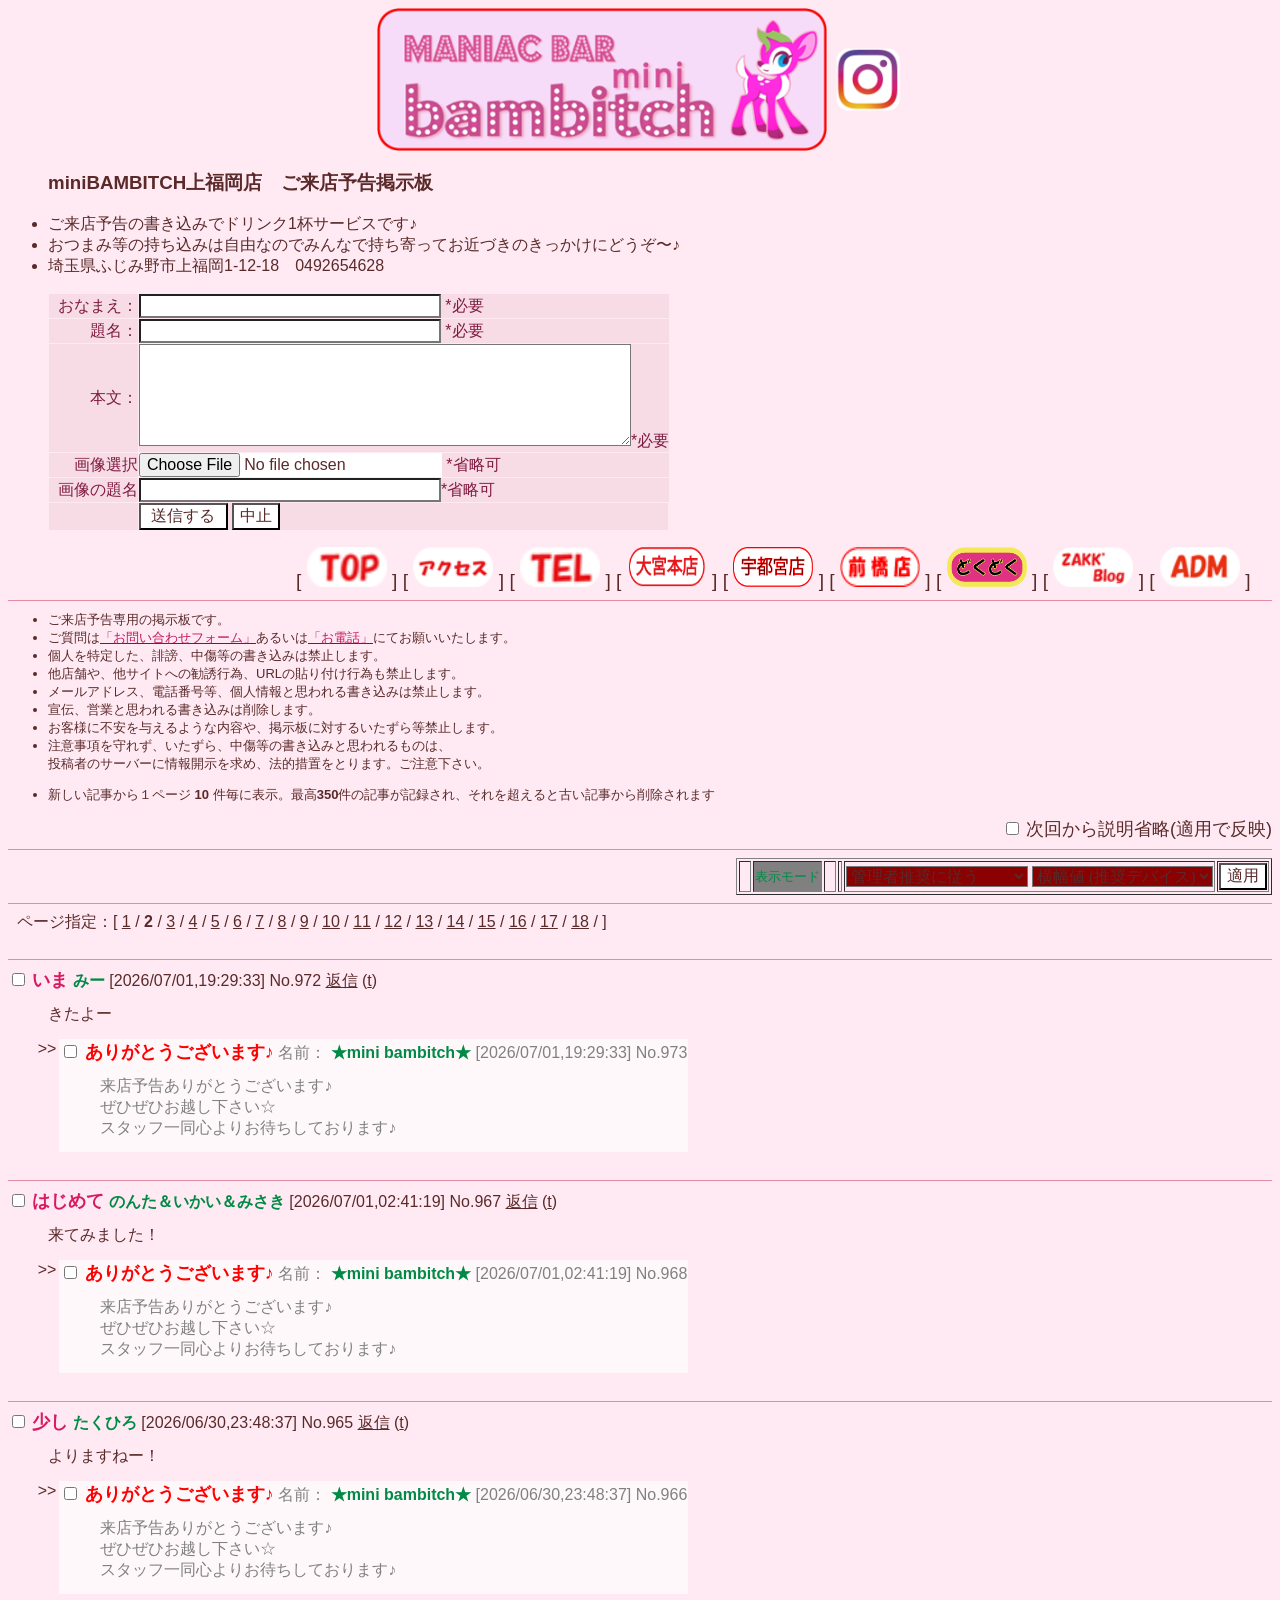
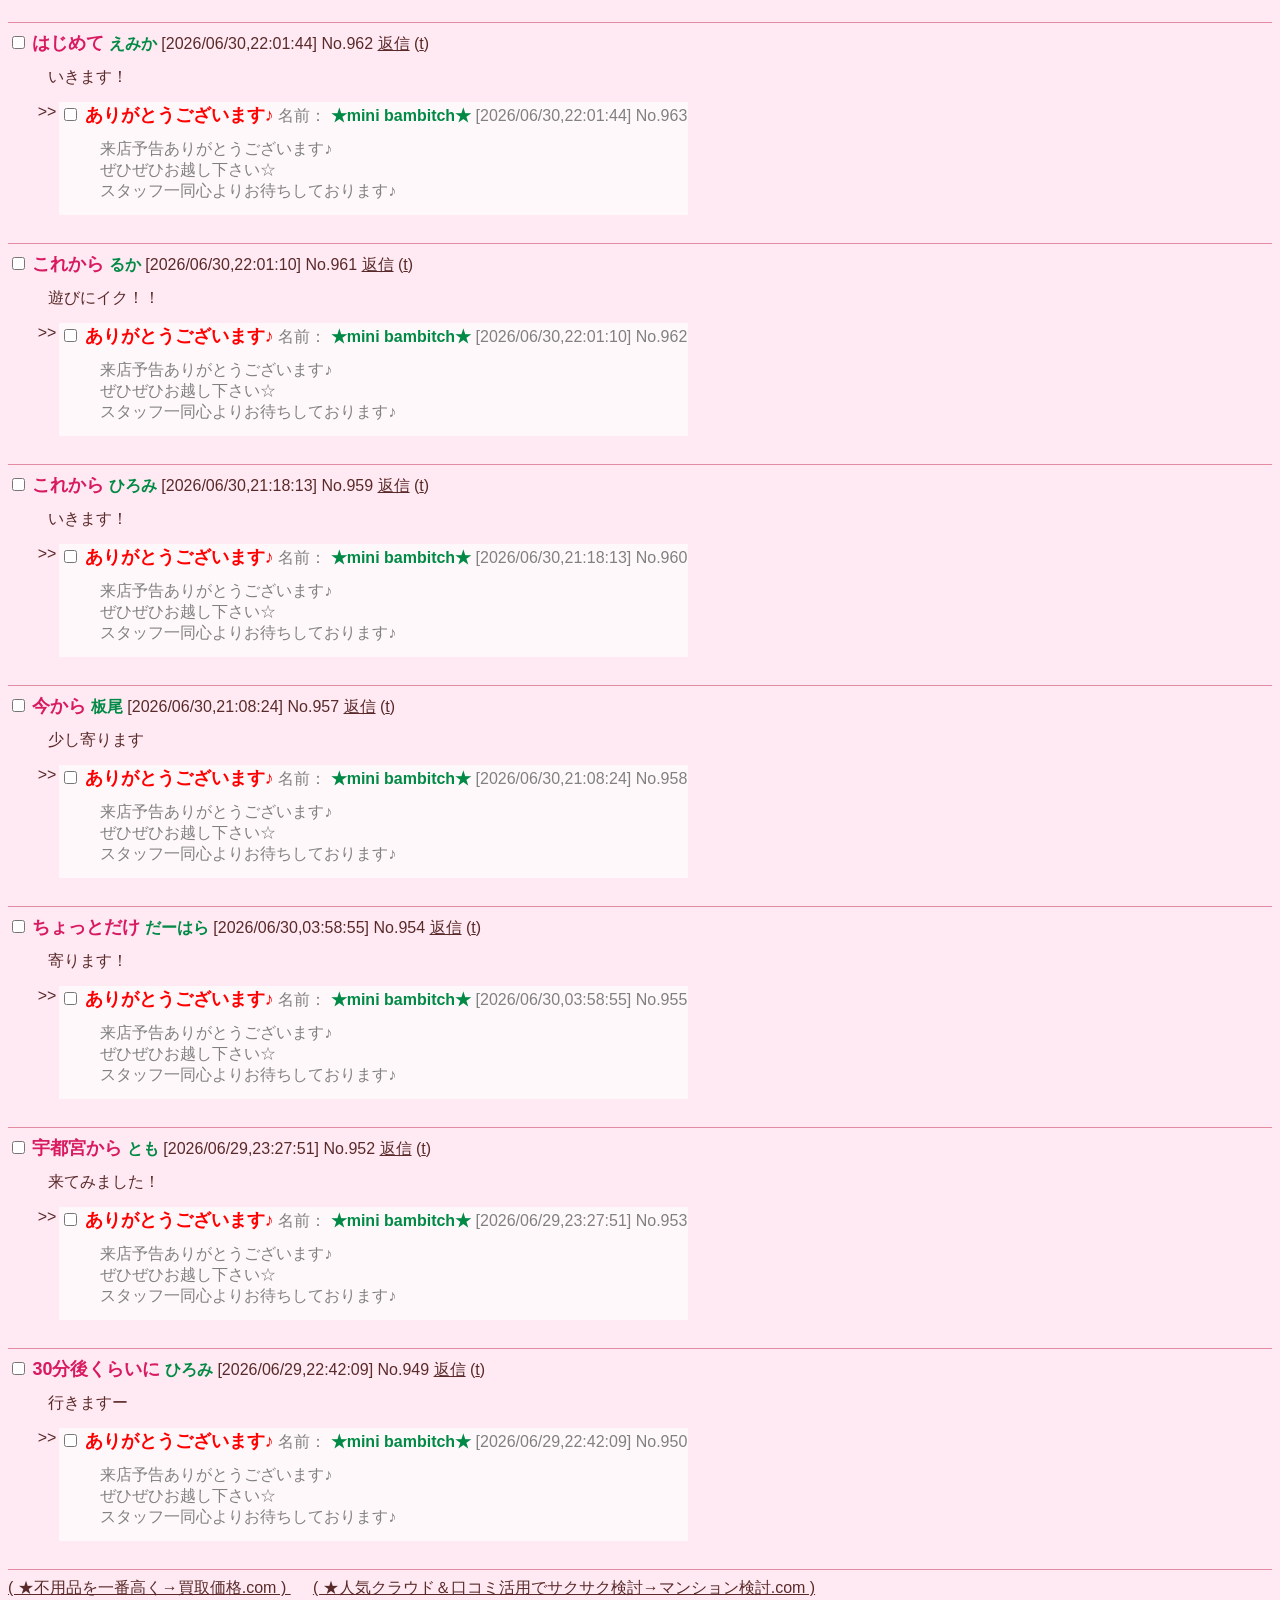
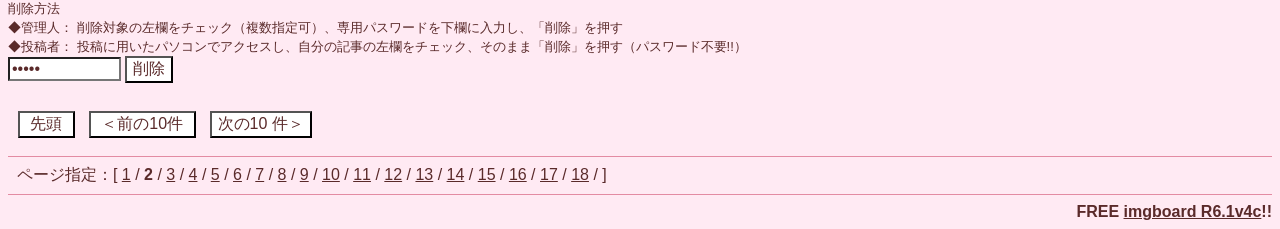
<file: 本家/minibambitch/bbs/imgboard.html>
<!DOCTYPE html>
<html lang="ja">
<head>
<meta charset="UTF-8">
<meta name="viewport" content="width=960, maximum-scale=1.0, minimum-scale=0.27">
<title>miniBAMBITCH上福岡店ご来店予告掲示板(Light)</title>
<link rel="apple-touch-icon" sizes="180x180" href="apple-touch-icon.png">
<link rel="icon" href="favicon.ico">
<style>
body{
  background:#ffeaf3;
  color:#5a2a2a;
  font-family:"MS UI Gothic","MS PGothic",Osaka,sans-serif;
  font-size:16px;
}
a{color:#5a2a2a}
input{background:#fff;font-size:16px;color:#5a2a2a}
textarea{background:#fff;font-size:14px;color:#5a2a2a}
select{background:#8B0000;font-size:18px;font-family:"MS UI Gothic";color:#5a2a2a}
.logo{text-align:center}
.logo img{vertical-align:middle}
ul{margin-top:10px}
.form-table td{background:#f7dce6;color:#801b40}
.form-table font{color:#801b40}
.nav{text-align:right}
hr{border:0;border-top:1px solid #e38ba2}
.notice{font-size:13px}
.article-title{font-size:18px;color:#D81B60;font-weight:bold}
.article-name{color:#008A45;font-weight:bold}
.reply-table td.reply-arrow{background:transparent;color:#5a2a2a;text-align:right;vertical-align:top;width:7%;white-space:nowrap}
.reply-box{background:#FFF8FB;color:#808080}
.reply-title{font-size:18px;color:#ff0000;font-weight:bold}
.reply-name{color:#008A45;font-weight:bold}
blockquote{margin-top:12px;margin-bottom:12px}
.btn-row input{font-size:16px}
</style>
</head>

<body>

<div class="logo">
  <a href="https://minibambitch.bambitch.com/index.html"><img src="bbs-minilogo.png" width="450" height="143"></a>
  <a href="https://www.instagram.com/mini_bambitch" target="_blank"><img src="insta-logo-w.png" width="71" height="71" style="margin:30px auto"></a>
</div>

<ul>
  <h3>miniBAMBITCH上福岡店　ご来店予告掲示板</h3>
  <li>ご来店予告の書き込みでドリンク1杯サービスです♪</li>
  <li>おつまみ等の持ち込みは自由なのでみんなで持ち寄ってお近づきのきっかけにどうぞ〜♪</li>
  <li>埼玉県ふじみ野市上福岡1-12-18　0492654628</li>
</ul>

<form id="postForm" style="display:inline">
<ul>
<table id="uploadmain" class="form-table" border="0" cellspacing="1" cellpadding="0">
<tr>
  <td align="right"><font size="+0">おなまえ：</font></td>
  <td colspan="2"><input type="text" id="name" size="30" maxlength="40"> <font size="+0">*必要</font></td>
</tr>
<tr>
  <td align="right"><font size="+0">題名：</font></td>
  <td colspan="2"><input type="text" id="subject" size="30" maxlength="60"> <font size="+0">*必要</font></td>
</tr>
<tr>
  <td align="right"><font size="+0">本文：</font></td>
  <td colspan="2"><textarea id="body" cols="56" rows="6" maxlength="10000" wrap="soft"></textarea><font size="+0">*必要</font></td>
</tr>
<tr>
  <td align="right"><font size="+0">画像選択</font></td>
  <td colspan="2"><input type="file" id="img" size="30" accept="image/*"> <font size="+0">*省略可</font></td>
</tr>
<tr>
  <td align="right" nowrap><font size="+0">&nbsp;&nbsp;画像の題名</font></td>
  <td colspan="2"><input type="text" id="imgtitle" size="30" maxlength="60"><font size="+0">*省略可</font></td>
</tr>
<tr>
  <td></td>
  <td><input type="submit" value=" 送信する "> <input type="reset" value="中止"></td>
  <td align="center"></td>
</tr>
</table>
</ul>
</form>

<div class="nav">
<big>
[ <a href="https://minibambitch.bambitch.com/index.html"><img src="top.png" width="80" height="40"></a> ]
[ <a href="https://minibambitch.bambitch.com/access/access.html"><img src="accses.png" width="80" height="40"></a> ]
[ <a href="tel:0492654628"><img src="TEL.png" width="80" height="40"></a> ]
[ <a href="https://bambitch.com/oomiya.html"><img src="oomiyahonten.png" width="80" height="40"></a> ]
[ <a href="https://bambitch-utsunomiya.com/index.html" target="_blank"><img src="utsunomiya-btn.png" width="80" height="40"></a> ]
[ <a href="https://bambitchmaebashi.com/index.html" target="_blank"><img src="maebashi-btn.png" width="80" height="40"></a> ]
[ <a href="https://snackdokudoku.com/index.html" target="_blank"><img src="doku-btn-bbs.png" width="80" height="40"></a> ]
[ <a href="https://bambitch2390.blog.2nt.com" target="_blank"><img src="blog.png" width="80" height="40"></a> ]
[ <a href="#"><img src="ADM.png" width="80" height="40"></a> ]
&nbsp;&nbsp;&nbsp;
</big>
</div>

<hr>

<font size="-1">
<ul>
  <li>ご来店予告専用の掲示板です。</li>
  <li>ご質問は<a href="../form-kmfkok/form.html"><font color="#C2185B">「お問い合わせフォーム」</font></a>あるいは<a href="tel:0492654628"><font color="#C2185B">「お電話」</font></a>にてお願いいたします。</li>
  <li>個人を特定した、誹謗、中傷等の書き込みは禁止します。</li>
  <li>他店舗や、他サイトへの勧誘行為、URLの貼り付け行為も禁止します。</li>
  <li>メールアドレス、電話番号等、個人情報と思われる書き込みは禁止します。</li>
  <li>宣伝、営業と思われる書き込みは削除します。</li>
  <li>お客様に不安を与えるような内容や、掲示板に対するいたずら等禁止します。</li>
  <li>注意事項を守れず、いたずら、中傷等の書き込みと思われるものは、<br>投稿者のサーバーに情報開示を求め、法的措置をとります。ご注意下さい。</li>
</ul>
<ul>
  <li>新しい記事から１ページ<b> 10 </b>件毎に表示。最高<b>350</b>件の記事が記録され、それを超えると古い記事から削除されます</li>
</ul>
</font>

<div align="right">
<input type="checkbox"> <font size="+1">次回から説明省略(適用で反映)</font>
<hr>
<table border="1" cellspacing="2" cellpadding="1">
<tr>
<td width="8"></td>
<td bgcolor="gray"><font size="-1" color="#008A45">表示モード<br></font></td>
<td width="8"></td>
<td></td>
<td align="center">
<select style="font-size:16px">
<option>管理者推奨に従う</option>
<option>テキストのみ（軽い）</option>
<option>アイコンサイズ</option>
<option>横サイズ 固定</option>
<option>大きいものだけ縮小</option>
<option>原寸表示</option>
<option>オート（おまかせ）</option>
</select>
<select style="font-size:16px">
<option>横幅値 (推奨デバイス)</option>
<option>960 (iPhone4/4S)</option>
<option>1024 (XGA/iPad)</option>
<option>1280</option>
<option>device-width</option>
<option>AUTO</option>
</select>
</td>
<td><input type="button" value="適用" style="font-size:16px"></td>
</tr>
</table>
</div>

<hr>

&nbsp;&nbsp;ページ指定：[ <a href="#">1</a> / <b>2</b> / <a href="#">3</a> / <a href="#">4</a> / <a href="#">5</a> / <a href="#">6</a> / <a href="#">7</a> / <a href="#">8</a> / <a href="#">9</a> / <a href="#">10</a> / <a href="#">11</a> / <a href="#">12</a> / <a href="#">13</a> / <a href="#">14</a> / <a href="#">15</a> / <a href="#">16</a> / <a href="#">17</a> / <a href="#">18</a> / ]<br>

<form id="deleteForm" style="display:inline">
<br clear="left" style="clear:left">
<hr>

<div id="posts"></div>

<a href="#"> ( ★不用品を一番高く→買取価格.com ) </a>
&nbsp;&nbsp;&nbsp;&nbsp;
<a href="#"> ( ★人気クラウド＆口コミ活用でサクサク検討→マンション検討.com ) </a><br>

<font size="-1">
削除方法 <br>
◆管理人： 削除対象の左欄をチェック（複数指定可）、専用パスワードを下欄に入力し、「削除」を押す <br>
◆投稿者： 投稿に用いたパソコンでアクセスし、自分の記事の左欄をチェック、そのまま「削除」を押す（パスワード不要!!）<br>
<input type="password" size="10" value="guest">
</font>
<input type="button" value="削除">
</form>

<br><br>

<table border="0" cellspacing="6" cellpadding="4">
<tr class="btn-row">
<td><input type="button" value=" 先頭 "></td>
<td><input type="button" value=" ＜前の10件 "></td>
<td><input type="button" value="次の10 件＞"></td>
</tr>
</table>

<hr>
&nbsp;&nbsp;ページ指定：[ <a href="#">1</a> / <b>2</b> / <a href="#">3</a> / <a href="#">4</a> / <a href="#">5</a> / <a href="#">6</a> / <a href="#">7</a> / <a href="#">8</a> / <a href="#">9</a> / <a href="#">10</a> / <a href="#">11</a> / <a href="#">12</a> / <a href="#">13</a> / <a href="#">14</a> / <a href="#">15</a> / <a href="#">16</a> / <a href="#">17</a> / <a href="#">18</a> / ]<br>
<hr>

<div align="right"><b>FREE <a href="#">imgboard R6.1v4c</a>!!</b><br></div>

<script>
const STORAGE_KEY = "miniBambitchLightBoardV1";

const defaultPosts = [
  {subject:"いま", name:"みー", body:"きたよー", date:"2026/07/01,19:29:33", no:972},
  {subject:"はじめて", name:"のんた＆いかい＆みさき", body:"来てみました！", date:"2026/07/01,02:41:19", no:967},
  {subject:"少し", name:"たくひろ", body:"よりますねー！", date:"2026/06/30,23:48:37", no:965},
  {subject:"はじめて", name:"えみか", body:"いきます！", date:"2026/06/30,22:01:44", no:962},
  {subject:"これから", name:"るか", body:"遊びにイク！！", date:"2026/06/30,22:01:10", no:961},
  {subject:"これから", name:"ひろみ", body:"いきます！", date:"2026/06/30,21:18:13", no:959},
  {subject:"今から", name:"板尾", body:"少し寄ります", date:"2026/06/30,21:08:24", no:957},
  {subject:"ちょっとだけ", name:"だーはら", body:"寄ります！", date:"2026/06/30,03:58:55", no:954},
  {subject:"宇都宮から", name:"とも", body:"来てみました！", date:"2026/06/29,23:27:51", no:952},
  {subject:"30分後くらいに", name:"ひろみ", body:"行きますー", date:"2026/06/29,22:42:09", no:949}
];

function esc(s){
  return String(s || "").replace(/[&<>"']/g, function(m){
    return {"&":"&amp;","<":"&lt;",">":"&gt;","\"":"&quot;","'":"&#39;"}[m];
  });
}

function loadPosts(){
  const saved = JSON.parse(localStorage.getItem(STORAGE_KEY) || "null");
  return saved || defaultPosts;
}

function savePosts(posts){
  localStorage.setItem(STORAGE_KEY, JSON.stringify(posts));
}

function replyNo(no){ return Number(no) + 1; }

function renderPosts(){
  const posts = loadPosts();
  const html = posts.map(function(p, idx){
    const repNo = replyNo(p.no);
    return `
<input type="checkbox">
<font size="+1" color="#D81B60"><b>${esc(p.subject)}</b></font>

<font color="#008A45"><b> ${esc(p.name)} </b></font>
[${esc(p.date)}] No.${esc(p.no)} <a href="#">返信</a> (<a href="#" target="twitter01">t</a>)

<blockquote>
  ${esc(p.body).replace(/\n/g, "<br>")}
  ${p.image ? `<br><br><img src="${p.image}" style="max-width:220px;max-height:180px">` : ""}
</blockquote>

<table class="reply-table" border="0">
<tr>
<td class="reply-arrow">&gt;&gt;</td>
<td class="reply-box">
<input type="checkbox">
<font color="#808080">
<font size="+1" color="#FF0000"><b>ありがとうございます♪</b></font>
 名前：<font color="#008A45"><b> ★mini bambitch★ </b></font>
[${esc(p.replyDate || p.date)}] No.${repNo}

<blockquote>
  来店予告ありがとうございます♪<br>
  ぜひぜひお越し下さい☆<br>
  スタッフ一同心よりお待ちしております♪<br>
</blockquote>
</font>
</td>
</tr>
</table>
<br clear="left" style="clear:left">
<hr>`;
  }).join("");

  document.getElementById("posts").innerHTML = html;
}

document.getElementById("postForm").addEventListener("submit", async function(e){
  e.preventDefault();

  const name = document.getElementById("name").value.trim();
  const subject = document.getElementById("subject").value.trim();
  const body = document.getElementById("body").value.trim();
  const file = document.getElementById("img").files[0];

  if(!name || !subject || !body){
    alert("おなまえ・題名・本文を入力してください");
    return;
  }

  let image = "";
  if(file){
    image = await new Promise(function(resolve){
      const reader = new FileReader();
      reader.onload = function(){ resolve(reader.result); };
      reader.readAsDataURL(file);
    });
  }

  const posts = loadPosts();
  const maxNo = posts.reduce((m,p)=>Math.max(m, Number(p.no)||0), 973);

  posts.unshift({
    subject,
    name,
    body,
    image,
    date: new Date().toLocaleString("ja-JP").replace(/\//g,"/"),
    no: maxNo + 2,
    replyDate: new Date().toLocaleString("ja-JP").replace(/\//g,"/")
  });

  savePosts(posts.slice(0, 350));
  e.target.reset();
  renderPosts();
});

renderPosts();
</script>

</body>
</html>
</file>
<file: 本家/maebashi/style.css>
.container{
     box-shadow: 0px 10px 15px #999;
     -webkit-box-shadow: 0px 10px 15px #999;
     -moz-box-shadow: 0px 10px 15px #999;
}


.navbar-default {
  background-color: #4ed6ff;
  border-color: #fff;
}
.navbar-default .navbar-brand {
  color: #fff;
 
}
.navbar-default .navbar-brand:hover,
.navbar-default .navbar-brand:focus {
	color: #ecdbff;
	font-family: "ヒラギノ角ゴ Pro W3", "Hiragino Kaku Gothic Pro", "メイリオ", Meiryo, Osaka, "ＭＳ Ｐゴシック", "MS PGothic", sans-serif;
	font-size: 18px;
}
.navbar-default .navbar-text {
  color: #fff;
  font-weight: bold;
}
.navbar-default .navbar-nav > li > a {
  color:#fff;
  font-weight: bold;
}
.navbar-default .navbar-nav > li > a:hover,
.navbar-default .navbar-nav > li > a:focus {
  color: #fff;
}
.navbar-default .navbar-nav > li > .dropdown-menu {
  background-color: #3dd0fc;
  border-color: #fff;
}
.navbar-default .navbar-nav > li > .dropdown-menu > li > a {
  color: #fff;
}
.navbar-default .navbar-nav > li > .dropdown-menu > li > a:hover,
.navbar-default .navbar-nav > li > .dropdown-menu > li > a:focus {
  color: #ecdbff;
  background-color: #4ed6ff;
}
.navbar-default .navbar-nav > li > .dropdown-menu > li > .divider {
  background-color: #f4ed6ff;
}
.navbar-default .navbar-nav .open .dropdown-menu > .active > a,
.navbar-default .navbar-nav .open .dropdown-menu > .active > a:hover,
.navbar-default .navbar-nav .open .dropdown-menu > .active > a:focus {
  color: #ecdbff;
  background-color: #4ed6ff;
}
.navbar-default .navbar-nav > .active > a,
.navbar-default .navbar-nav > .active > a:hover,
.navbar-default .navbar-nav > .active > a:focus {
  color: #ecdbff;
  background-color: #4ed6ff;
}
.navbar-default .navbar-nav > .open > a,
.navbar-default .navbar-nav > .open > a:hover,
.navbar-default .navbar-nav > .open > a:focus {
  color: #ecdbff;
  background-color: #4ed6ff;
}
.navbar-default .navbar-toggle {
  border-color: #4ed6ff;
}
.navbar-default .navbar-toggle:hover,
.navbar-default .navbar-toggle:focus {
  background-color: #4ed6ff;
}
.navbar-default .navbar-toggle .icon-bar {
  background-color: #ecf0f1;
}
.navbar-default .navbar-collapse,
.navbar-default .navbar-form {
  border-color: #fff;
}
.navbar-default .navbar-link {
  color: #ecf0f1;
}
.navbar-default .navbar-link:hover {
  color: #ecdbff;
}

@media (max-width: 767px) {
  .navbar-default .navbar-nav .open .dropdown-menu > li > a {
    color: #fff;
	font-weight: bold;
  }
  .navbar-default .navbar-nav .open .dropdown-menu > li > a:hover,
  .navbar-default .navbar-nav .open .dropdown-menu > li > a:focus {
    color: #fff;
	font-weight: bold;
  }
  .navbar-default .navbar-nav .open .dropdown-menu > .active > a,
  .navbar-default .navbar-nav .open .dropdown-menu > .active > a:hover,
  .navbar-default .navbar-nav .open .dropdown-menu > .active > a:focus {
    color: #fff;
	font-weight: bold;
    background-color: #4ed6ff;
  }
}

#scrollBox {
    width: 80%;
	margin: 10px auto;
	padding: 5px auto;
    overflow: hidden;
    background-color: #4ed6ff;
    text-align: center;
    line-height: 1.5em;
    font-size: 14px;
	font-color: #fff;
    border: 1px solid gray;
    border-radius: 10px;
}
#scrollText {
    white-space: nowrap;
    margin: 0 0 0 300px !important;
    width: 3000px;
    text-align: left;
}
.multicolumnbox {
   -moz-column-count: 2;
   -webkit-column-count: 2;
   column-count: 2;
}
</file>
<file: 本家/minibambitch/style.css>
.body{
	margin: 0; padding: 0;
}
 .container{
     box-shadow: 0px 10px 15px #999;
     -webkit-box-shadow: 0px 10px 15px #999;
     -moz-box-shadow: 0px 10px 15px #999;
}


.navbar-default {
  background-color: #fd76fb;
  border-color: #fff;
}
.navbar-default .navbar-brand {
  color: #fff;
 
}
.navbar-default .navbar-brand:hover,
.navbar-default .navbar-brand:focus {
	color: #ecdbff;
	font-family: "ヒラギノ角ゴ Pro W3", "Hiragino Kaku Gothic Pro", "メイリオ", Meiryo, Osaka, "ＭＳ Ｐゴシック", "MS PGothic", sans-serif;
	font-size: 18px;
}
.navbar-default .navbar-text {
  color: #fff;
  font-weight: bold;
}
.navbar-default .navbar-nav > li > a {
  color: #fff;
  font-weight: bold;
}
.navbar-default .navbar-nav > li > a:hover,
.navbar-default .navbar-nav > li > a:focus {
  color: #fff;
}
.navbar-default .navbar-nav > li > .dropdown-menu {
  background-color: #fd76fb;
  border-color: #fff;
}
.navbar-default .navbar-nav > li > .dropdown-menu > li > a {
  color: #fff;
}
.navbar-default .navbar-nav > li > .dropdown-menu > li > a:hover,
.navbar-default .navbar-nav > li > .dropdown-menu > li > a:focus {
  color: #ff0000;
  background-color: #fd76fb;
}
.navbar-default .navbar-nav > li > .dropdown-menu > li > .divider {
  background-color: #fd76fb;
}
.navbar-default .navbar-nav .open .dropdown-menu > .active > a,
.navbar-default .navbar-nav .open .dropdown-menu > .active > a:hover,
.navbar-default .navbar-nav .open .dropdown-menu > .active > a:focus {
  color: #fe9eaf;
  background-color: #fd76fb;
}
.navbar-default .navbar-nav > .active > a,
.navbar-default .navbar-nav > .active > a:hover,
.navbar-default .navbar-nav > .active > a:focus {
  color: #ff0000;
  background-color: #fd76fb;
}
.navbar-default .navbar-nav > .open > a,
.navbar-default .navbar-nav > .open > a:hover,
.navbar-default .navbar-nav > .open > a:focus {
  color: #ff0000;
  background-color: #fd76fb;
}
.navbar-default .navbar-toggle {
	border-color: #fd76fb;
}
.navbar-default .navbar-toggle:hover,
.navbar-default .navbar-toggle:focus {
  background-color: #fd76fb;
}
.navbar-default .navbar-toggle .icon-bar {
  background-color: #ecf0f1;
}
.navbar-default .navbar-collapse,
.navbar-default .navbar-form {
  border-color: #fff;
}
.navbar-default .navbar-link {
  color: #ffb6c10;
}
.navbar-default .navbar-link:hover {
  color: #ecdbff;
}

@media (max-width: 767px) {
  .navbar-default .navbar-nav .open .dropdown-menu > li > a {
    color: #fff;
	font-weight: bold;
  }
  .navbar-default .navbar-nav .open .dropdown-menu > li > a:hover,
  .navbar-default .navbar-nav .open .dropdown-menu > li > a:focus {
    color: #fff;
	font-weight: bold;
  }
  .navbar-default .navbar-nav .open .dropdown-menu > .active > a,
  .navbar-default .navbar-nav .open .dropdown-menu > .active > a:hover,
  .navbar-default .navbar-nav .open .dropdown-menu > .active > a:focus {
    color: #fff;
	font-weight: bold;
    background-color: #fd76fb;
  }
}

#scrollBox {
    width: 80%;
	margin: 10px auto;
	padding: 5px auto;
    overflow: hidden;
    background-color: #ffb6c1;
    text-align: center;
    line-height: 1.5em;
    font-size: 14px;
	font-color: #fff;
    border: 1px solid gray;
    border-radius: 10px;
}
#scrollText {
    white-space: nowrap;
    margin: 0 0 0 300px !important;
    width: 3000px;
    text-align: left;
}
.multicolumnbox {
   -moz-column-count: 2;
   -webkit-column-count: 2;
   column-count: 2;
}
</file>
<file: 本家/omiya/style.css>
.container{
     box-shadow: 0px 10px 15px #999;
     -webkit-box-shadow: 0px 10px 15px #999;
     -moz-box-shadow: 0px 10px 15px #999;
}


.navbar-default {
  background-color: #ff00ff;
  border-color: #fff;
}
.navbar-default .navbar-brand {
  color: #fff;
 
}
.navbar-default .navbar-brand:hover,
.navbar-default .navbar-brand:focus {
	color: #ecdbff;
	font-family: "ヒラギノ角ゴ Pro W3", "Hiragino Kaku Gothic Pro", "メイリオ", Meiryo, Osaka, "ＭＳ Ｐゴシック", "MS PGothic", sans-serif;
	font-size: 18px;
}
.navbar-default .navbar-text {
  color: #fff;
  font-weight: bold;
}
.navbar-default .navbar-nav > li > a {
  color: #fff;
  font-weight: bold;
}
.navbar-default .navbar-nav > li > a:hover,
.navbar-default .navbar-nav > li > a:focus {
  color: #fff;
}
.navbar-default .navbar-nav > li > .dropdown-menu {
  background-color: #ff00ff;
  border-color: #fff;
}
.navbar-default .navbar-nav > li > .dropdown-menu > li > a {
  color: #fff;
}
.navbar-default .navbar-nav > li > .dropdown-menu > li > a:hover,
.navbar-default .navbar-nav > li > .dropdown-menu > li > a:focus {
  color: #ecdbff;
  background-color: #ff00ff;
}
.navbar-default .navbar-nav > li > .dropdown-menu > li > .divider {
  background-color: #ff00ff;
}
.navbar-default .navbar-nav .open .dropdown-menu > .active > a,
.navbar-default .navbar-nav .open .dropdown-menu > .active > a:hover,
.navbar-default .navbar-nav .open .dropdown-menu > .active > a:focus {
  color: #ecdbff;
  background-color: #ff00ff;
}
.navbar-default .navbar-nav > .active > a,
.navbar-default .navbar-nav > .active > a:hover,
.navbar-default .navbar-nav > .active > a:focus {
  color: #ecdbff;
  background-color: #ff00ff;
}
.navbar-default .navbar-nav > .open > a,
.navbar-default .navbar-nav > .open > a:hover,
.navbar-default .navbar-nav > .open > a:focus {
  color: #ecdbff;
  background-color: #ff00ff;
}
.navbar-default .navbar-toggle {
  border-color: #ff00ff;
}
.navbar-default .navbar-toggle:hover,
.navbar-default .navbar-toggle:focus {
  background-color: #ff00ff;
}
.navbar-default .navbar-toggle .icon-bar {
  background-color: #ecf0f1;
}
.navbar-default .navbar-collapse,
.navbar-default .navbar-form {
  border-color: #fff;
}
.navbar-default .navbar-link {
  color: #ecf0f1;
}
.navbar-default .navbar-link:hover {
  color: #ecdbff;
}

@media (max-width: 767px) {
  .navbar-default .navbar-nav .open .dropdown-menu > li > a {
    color: #fff;
	font-weight: bold;
  }
  .navbar-default .navbar-nav .open .dropdown-menu > li > a:hover,
  .navbar-default .navbar-nav .open .dropdown-menu > li > a:focus {
    color: #fff;
	font-weight: bold;
  }
  .navbar-default .navbar-nav .open .dropdown-menu > .active > a,
  .navbar-default .navbar-nav .open .dropdown-menu > .active > a:hover,
  .navbar-default .navbar-nav .open .dropdown-menu > .active > a:focus {
    color: #fff;
	font-weight: bold;
    background-color: #ff00ff;
  }
}

#scrollBox {
    width: 80%;
	margin: 10px auto;
	padding: 5px auto;
    overflow: hidden;
    background-color: #ff00ff;
    text-align: center;
    line-height: 1.5em;
    font-size: 14px;
	font-color: #fff;
    border: 1px solid gray;
    border-radius: 10px;
}
#scrollText {
    white-space: nowrap;
    margin: 0 0 0 300px !important;
    width: 3000px;
    text-align: left;
}
.multicolumnbox {
   -moz-column-count: 2;
   -webkit-column-count: 2;
   column-count: 2;
}
</file>
<file: 本家/utsunomiya/style.css>
.container{
     box-shadow: 0px 10px 15px #999;
     -webkit-box-shadow: 0px 10px 15px #999;
     -moz-box-shadow: 0px 10px 15px #999;
}


.navbar-default {
  background-color: #ff0000;
  border-color: #fff;
}
.navbar-default .navbar-brand {
  color: #fff;
 
}
.navbar-default .navbar-brand:hover,
.navbar-default .navbar-brand:focus {
	color: #ecdbff;
	font-family: "ヒラギノ角ゴ Pro W3", "Hiragino Kaku Gothic Pro", "メイリオ", Meiryo, Osaka, "ＭＳ Ｐゴシック", "MS PGothic", sans-serif;
	font-size: 18px;
}
.navbar-default .navbar-text {
  color: #fff;
  font-weight: bold;
}
.navbar-default .navbar-nav > li > a {
  color: #fff;
  font-weight: bold;
}
.navbar-default .navbar-nav > li > a:hover,
.navbar-default .navbar-nav > li > a:focus {
  color: #fff;
}
.navbar-default .navbar-nav > li > .dropdown-menu {
  background-color: #ff0000;
  border-color: #fff;
}
.navbar-default .navbar-nav > li > .dropdown-menu > li > a {
  color: #fff;
}
.navbar-default .navbar-nav > li > .dropdown-menu > li > a:hover,
.navbar-default .navbar-nav > li > .dropdown-menu > li > a:focus {
  color: #ff0000;
  background-color: #ff0000;
}
.navbar-default .navbar-nav > li > .dropdown-menu > li > .divider {
  background-color: #ff0000;
}
.navbar-default .navbar-nav .open .dropdown-menu > .active > a,
.navbar-default .navbar-nav .open .dropdown-menu > .active > a:hover,
.navbar-default .navbar-nav .open .dropdown-menu > .active > a:focus {
  color: #ff0000;
  background-color: #ff00ff;
}
.navbar-default .navbar-nav > .active > a,
.navbar-default .navbar-nav > .active > a:hover,
.navbar-default .navbar-nav > .active > a:focus {
  color: #ff0000;
  background-color: #ff00ff;
}
.navbar-default .navbar-nav > .open > a,
.navbar-default .navbar-nav > .open > a:hover,
.navbar-default .navbar-nav > .open > a:focus {
  color: #ff0000;
  background-color: #ff00ff;
}
.navbar-default .navbar-toggle {
	border-color: #ff0000;
}
.navbar-default .navbar-toggle:hover,
.navbar-default .navbar-toggle:focus {
  background-color: #ff0000;
}
.navbar-default .navbar-toggle .icon-bar {
  background-color: #ecf0f1;
}
.navbar-default .navbar-collapse,
.navbar-default .navbar-form {
  border-color: #fff;
}
.navbar-default .navbar-link {
  color: #ff0000;
}
.navbar-default .navbar-link:hover {
  color: #ecdbff;
}

@media (max-width: 767px) {
  .navbar-default .navbar-nav .open .dropdown-menu > li > a {
    color: #fff;
	font-weight: bold;
  }
  .navbar-default .navbar-nav .open .dropdown-menu > li > a:hover,
  .navbar-default .navbar-nav .open .dropdown-menu > li > a:focus {
    color: #fff;
	font-weight: bold;
  }
  .navbar-default .navbar-nav .open .dropdown-menu > .active > a,
  .navbar-default .navbar-nav .open .dropdown-menu > .active > a:hover,
  .navbar-default .navbar-nav .open .dropdown-menu > .active > a:focus {
    color: #fff;
	font-weight: bold;
    background-color: #ff0000;
  }
}

#scrollBox {
    width: 80%;
	margin: 10px auto;
	padding: 5px auto;
    overflow: hidden;
    background-color: #ff0000;
    text-align: center;
    line-height: 1.5em;
    font-size: 14px;
	font-color: #fff;
    border: 1px solid gray;
    border-radius: 10px;
}
#scrollText {
    white-space: nowrap;
    margin: 0 0 0 300px !important;
    width: 3000px;
    text-align: left;
}
.multicolumnbox {
   -moz-column-count: 2;
   -webkit-column-count: 2;
   column-count: 2;
}
</file>
